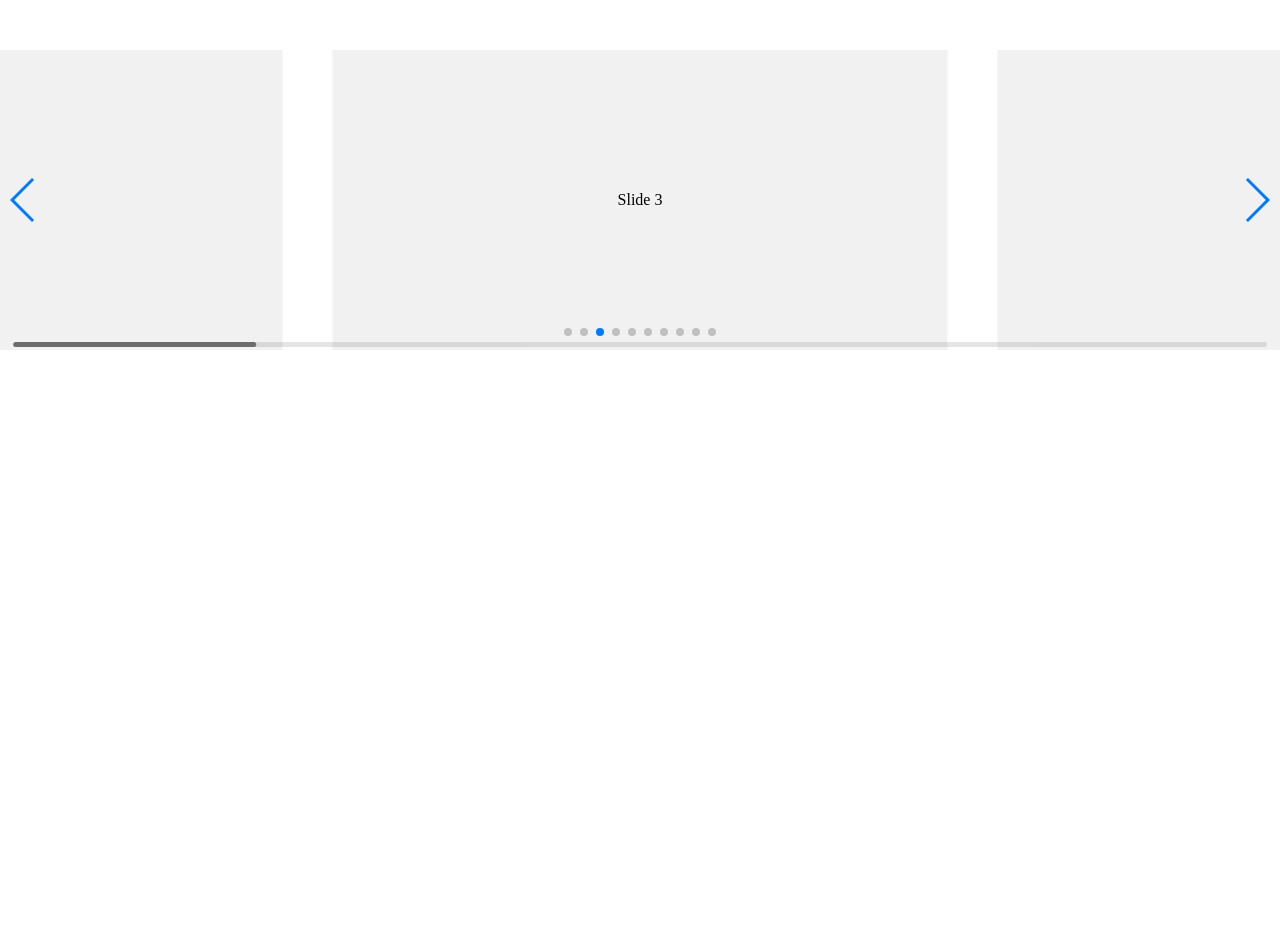
<file: js/swiper-4.5.0/playground/index.html>
<!doctype html>
<html lang="en">
<head>
    <meta charset="UTF-8">
    <title>Swiper Playground</title>
    <link rel="stylesheet" href="../dist/css/swiper.min.css">
    <meta name="viewport" content="width=device-width">
</head>
<body>
    <div class="swiper-container">
        <div class="swiper-scrollbar"></div>
        <div class="swiper-button-prev"></div>
        <div class="swiper-button-next"></div>
        <div class="swiper-wrapper">
            <div class="swiper-slide">Slide 1</div>
            <div class="swiper-slide">Slide 2</div>
            <div class="swiper-slide">Slide 3</div>
            <div class="swiper-slide">Slide 4</div>
            <div class="swiper-slide">Slide 5</div>
            <div class="swiper-slide">Slide 6</div>
            <div class="swiper-slide">Slide 7</div>
            <div class="swiper-slide">Slide 8</div>
            <div class="swiper-slide">Slide 9</div>
            <div class="swiper-slide">Slide 10</div>
        </div>
        <div class="swiper-pagination"></div>
    </div>
    <style>
    body, html {
        padding: 0;
        margin: 0;
        position: relative;
        height: 100%;
    }
    .swiper-container {
        width: 100%;
        height: 300px;
        margin: 50px auto;
    }
    .swiper-slide {
        background: #f1f1f1;
        color:#000;
        text-align: center;
        line-height: 300px;
    }
    </style>
    <script src="../dist/js/swiper.min.js"></script>
    <script>
        var swiper = new Swiper({
            el: '.swiper-container',
            initialSlide: 2,
            spaceBetween: 50,
            slidesPerView: 2,
            centeredSlides: true,
            slideToClickedSlide: true,
            grabCursor: true,
            scrollbar: {
              el: '.swiper-scrollbar',
            },
            mousewheel: {
              enabled: true,
            },
            keyboard: {
              enabled: true,
            },
            pagination: {
              el: '.swiper-pagination',
            },
            navigation: {
              nextEl: '.swiper-button-next',
              prevEl: '.swiper-button-prev',
            },
        });
    </script>
</body>
</html>
</file>
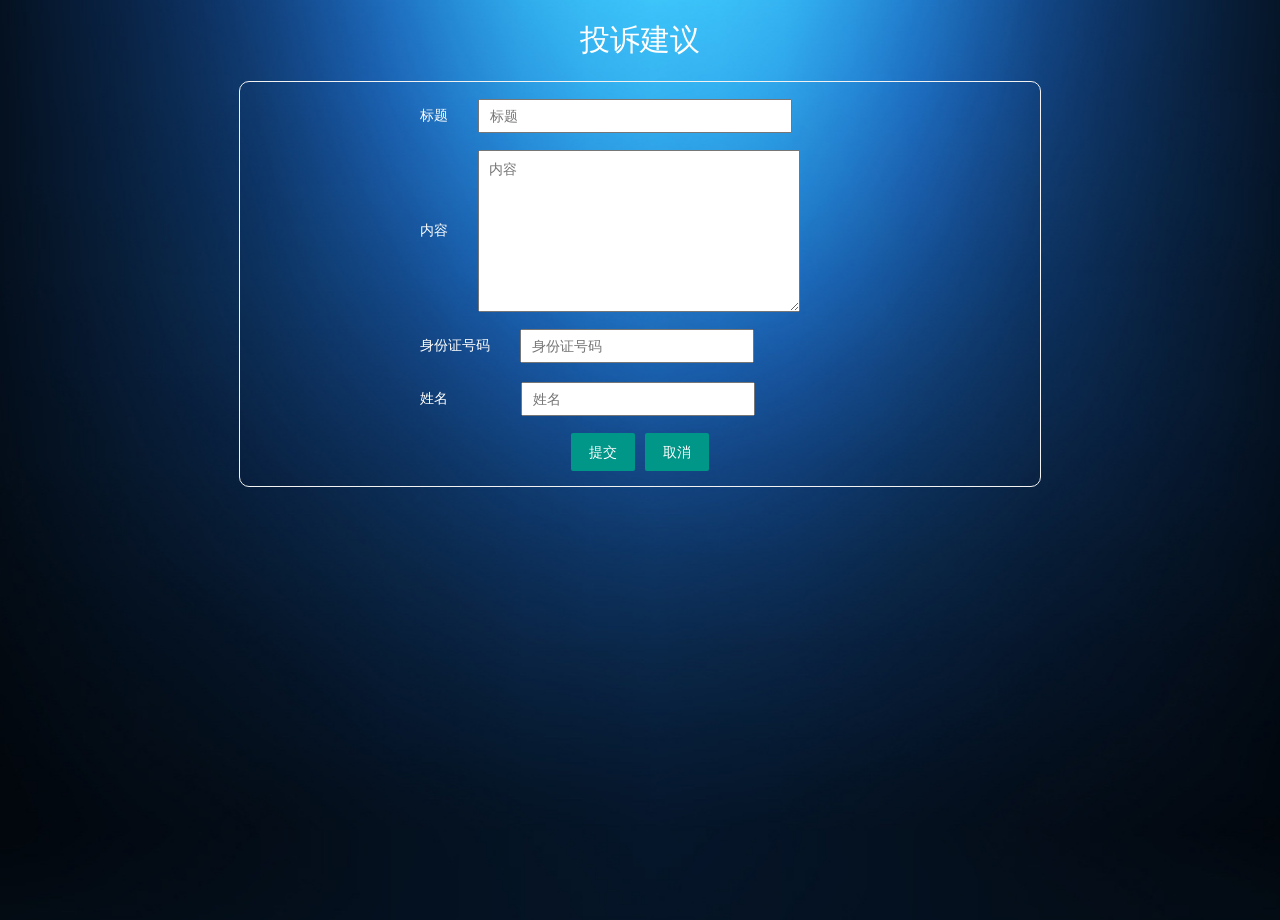
<file: src/advice.html>
<!DOCTYPE html>

<head>
    <meta charset="UTF-8">
    <meta name="viewport" content="width=device-width, initial-scale=1.0">
    <meta http-equiv="X-UA-Compatible" content="ie=edge">
    <title>建议</title>
    <link rel="stylesheet" href="../public/dist/css/layui.css">
    <link rel="stylesheet" href="../public/dist/css/swiper.min.css">
    <link rel="stylesheet" href="../css/advice.css">
</head>

<body>
    <p class="jianyi">投诉建议</p>
    <div class="tou">
        <div>
            <label>标题</label>
            <input type="text" placeholder="标题" class="biao">
        </div>
        <div>
            <label>内容</label>
            <textarea placeholder="内容" class="nei"></textarea>
        </div>
        <div>
            <label>身份证号码</label>
            <input type="text" placeholder="身份证号码" class="shen" maxlength="18">
        </div>
        <div>
            <label>姓名</label>
            <input type="text" placeholder="姓名" class="ming">
        </div>
        <div class="tijiaos">
            <div class="layui-btn" id="jdjsdsa">提交</div>
            <div class="layui-btn" id="quxiao">取消</div>
        </div>
    </div>
</body>
<script src="../js/jquery.min.js"></script>
<script src="../public/dist/layui.js"></script>
<script src="../public/dist/js/swiper.min.js"></script>
<script src='../js/api.js'></script>

<script>
    //注意：选项卡 依赖 element 模块，否则无法进行功能性操作
    layui.use(['form', 'element', "layer"], function() {
        var element = layui.element,
            form = layui.form,
            $ = layui.$,
            layer = layui.layer,
            carousel = layui.carousel;

        $("#jdjsdsa").click(function() {
            if ($(".biao").val() == "") {
                layer.msg("请输入标题")
                return
            }

            if ($(".nei").val() == "") {
                layer.msg("请输入内容")
                return
            }

            if ($(".shen").val() == "") {
                layer.msg("请输入身份证")
                return
            }

            if ($(".ming").val() == "") {
                layer.msg("请输入名字")
                return
            }

            var ddd = new Date()

            var obj = {
                title: $(".biao").val(),
                content: $(".nei").val(),
                createDate: ddd,
                status: 1,
                idCard: $(".shen").val(),
                name: $(".ming").val()
            }

            $.post("http://47.98.167.96:9527/gzaqzs/saveComplaintAdvice", obj, function(result) {

                if (result.code === 200) {
                    layer.msg("提交成功", {
                        icon: 1,
                        time: 800
                    })
                } else {
                    layer.msg("提交失败", {
                        icon: 5,
                        time: 600
                    })
                }

                window.location.href = "../index.html";
            });

        })


        $("#quxiao").click(function() {
            window.location.href = "../index.html";
        })


    })
</script>
</file>
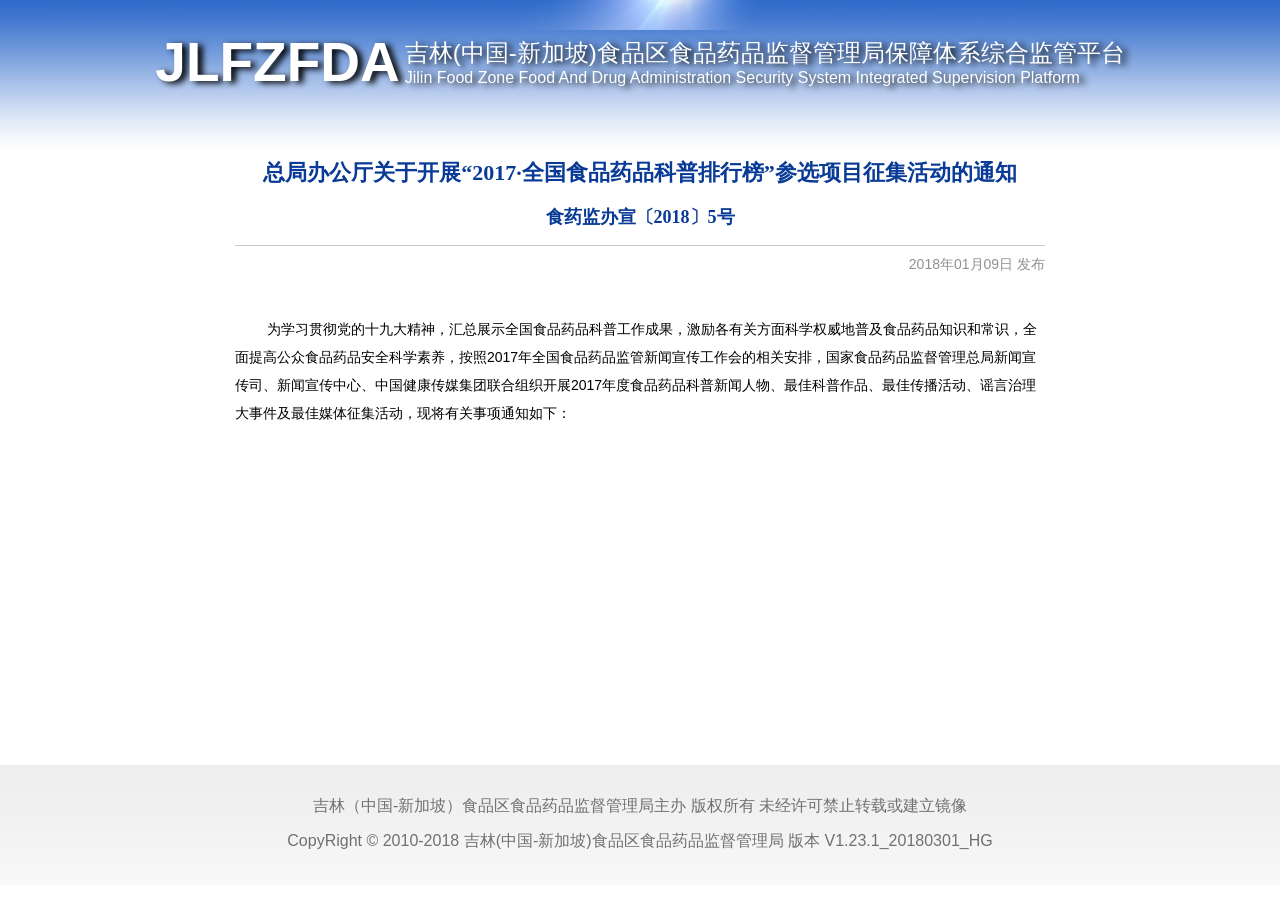
<file: src/detail.html>
<!DOCTYPE html>
<!-- <html lang="en"> -->
<head>
    <meta charset="UTF-8">
    <meta name="viewport" content="width=device-width, initial-scale=1.0">
    <meta http-equiv="X-UA-Compatible" content="ie=edge">
    <title>追溯查询</title>
    <link rel="stylesheet" href="../public/dist/css/layui.css">
    <link rel="stylesheet" href="../public/dist/css/swiper.min.css">
    <link rel="stylesheet" href="../css/detail.css">
</head>
<body>
    <div class="container">
        <div class="background">
            <img src="../images/2016_toptbg.jpg" alt="">
        </div>
        <form class="layui-form" action="">
        <div class="content">
            <div class="head">
                <div class="head-lt">JLFZFDA</div>
                <div class="head-rt">
                    <div class='head-c'>吉林(中国-新加坡)食品区食品药品监督管理局保障体系综合监管平台</div>
                    <div class='head-p'>Jilin Food Zone Food And Drug Administration Security System Integrated Supervision Platform</div>
                </div>
            </div>

           
            <div class="article">
                    <div class="title">
                            总局办公厅关于开展“2017·全国食品药品科普排行榜”参选项目征集活动的通知
                    </div>
        
                    <div class="address">食药监办宣〔2018〕5号</div>

                    <div class="link"></div>
        
                    <div class="time">2018年01月09日 发布</div>
                    
                    
                    <div class="article-p">
                        
                        <div class="article-p-item">为学习贯彻党的十九大精神，汇总展示全国食品药品科普工作成果，激励各有关方面科学权威地普及食品药品知识和常识，全面提高公众食品药品安全科学素养，按照2017年全国食品药品监管新闻宣传工作会的相关安排，国家食品药品监督管理总局新闻宣传司、新闻宣传中心、中国健康传媒集团联合组织开展2017年度食品药品科普新闻人物、最佳科普作品、最佳传播活动、谣言治理大事件及最佳媒体征集活动，现将有关事项通知如下：</div>
                    </div>

            </div>
            



            <div class="bottom">
                <div class="bottom-con">
                    <div class="bottom-con-item">吉林（中国-新加坡）食品区食品药品监督管理局主办 版权所有 未经许可禁止转载或建立镜像</div>
                    <div class="bottom-con-item">CopyRight © 2010-2018 吉林(中国-新加坡)食品区食品药品监督管理局   版本 V1.23.1_20180301_HG</div>
                </div>
            </div>
        </div>


        
        
        </form>
        
    </div>
    
</body>
<script src="../public/dist/layui.js"></script>
<script src="../public/dist/js/swiper.min.js"></script>
<script>

</script>
<script>
  
</script>
</html>
</file>
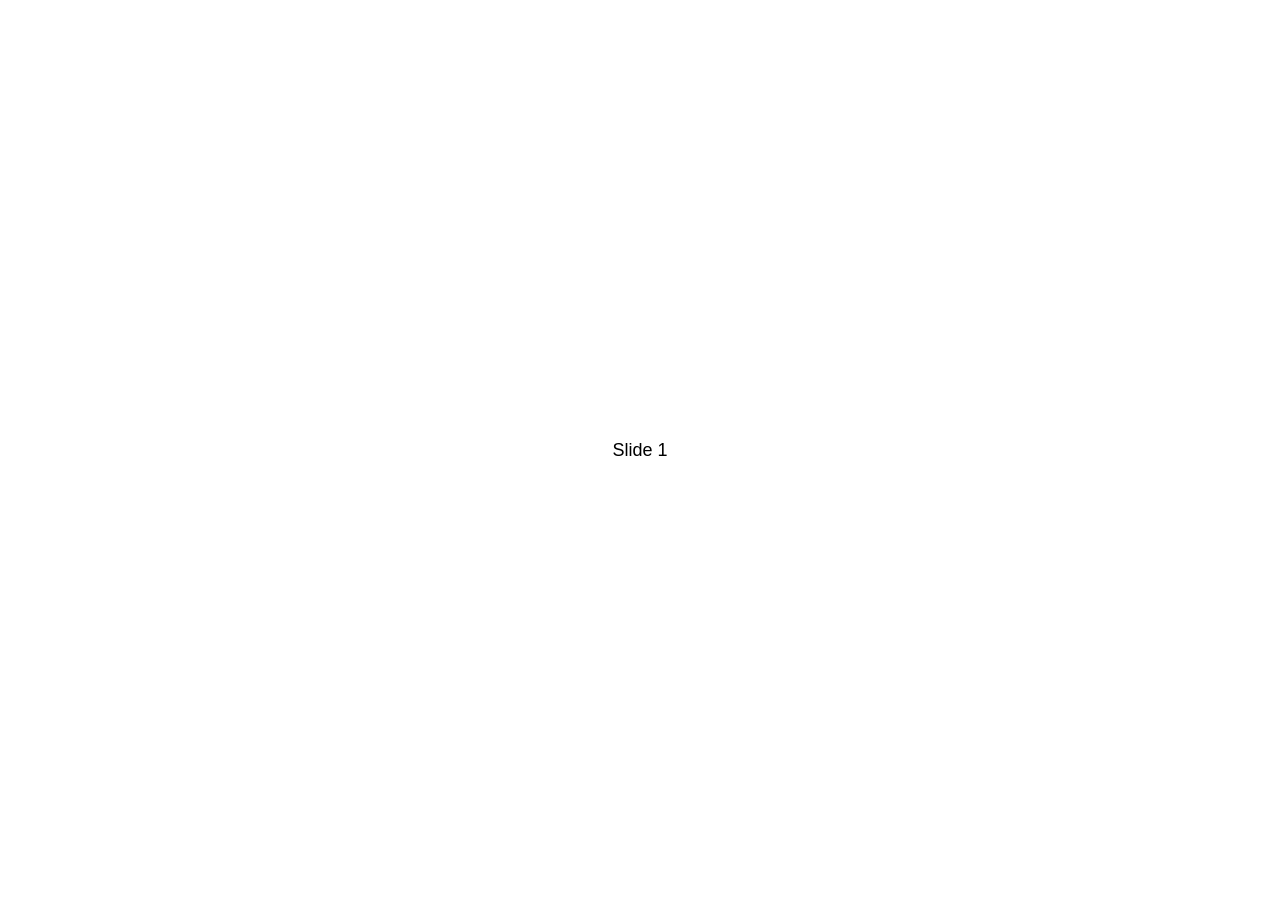
<file: js/swiper-4.5.0/demos/010-default.html>
<!DOCTYPE html>
<html lang="en">
<head>
  <meta charset="utf-8">
  <title>Swiper demo</title>
  <!-- Link Swiper's CSS -->
  <link rel="stylesheet" href="../dist/css/swiper.min.css">

  <!-- Demo styles -->
  <style>
    html, body {
      position: relative;
      height: 100%;
    }
    body {
      background: #eee;
      font-family: Helvetica Neue, Helvetica, Arial, sans-serif;
      font-size: 14px;
      color:#000;
      margin: 0;
      padding: 0;
    }
    .swiper-container {
      width: 100%;
      height: 100%;
    }
    .swiper-slide {
      text-align: center;
      font-size: 18px;
      background: #fff;

      /* Center slide text vertically */
      display: -webkit-box;
      display: -ms-flexbox;
      display: -webkit-flex;
      display: flex;
      -webkit-box-pack: center;
      -ms-flex-pack: center;
      -webkit-justify-content: center;
      justify-content: center;
      -webkit-box-align: center;
      -ms-flex-align: center;
      -webkit-align-items: center;
      align-items: center;
    }
  </style>
</head>
<body>
  <!-- Swiper -->
  <div class="swiper-container">
    <div class="swiper-wrapper">
      <div class="swiper-slide">Slide 1</div>
      <div class="swiper-slide">Slide 2</div>
      <div class="swiper-slide">Slide 3</div>
      <div class="swiper-slide">Slide 4</div>
      <div class="swiper-slide">Slide 5</div>
      <div class="swiper-slide">Slide 6</div>
      <div class="swiper-slide">Slide 7</div>
      <div class="swiper-slide">Slide 8</div>
      <div class="swiper-slide">Slide 9</div>
      <div class="swiper-slide">Slide 10</div>
    </div>
  </div>

  <!-- Swiper JS -->
  <script src="../dist/js/swiper.min.js"></script>

  <!-- Initialize Swiper -->
  <script>
    var swiper = new Swiper('.swiper-container');
  </script>
</body>
</html>
</file>
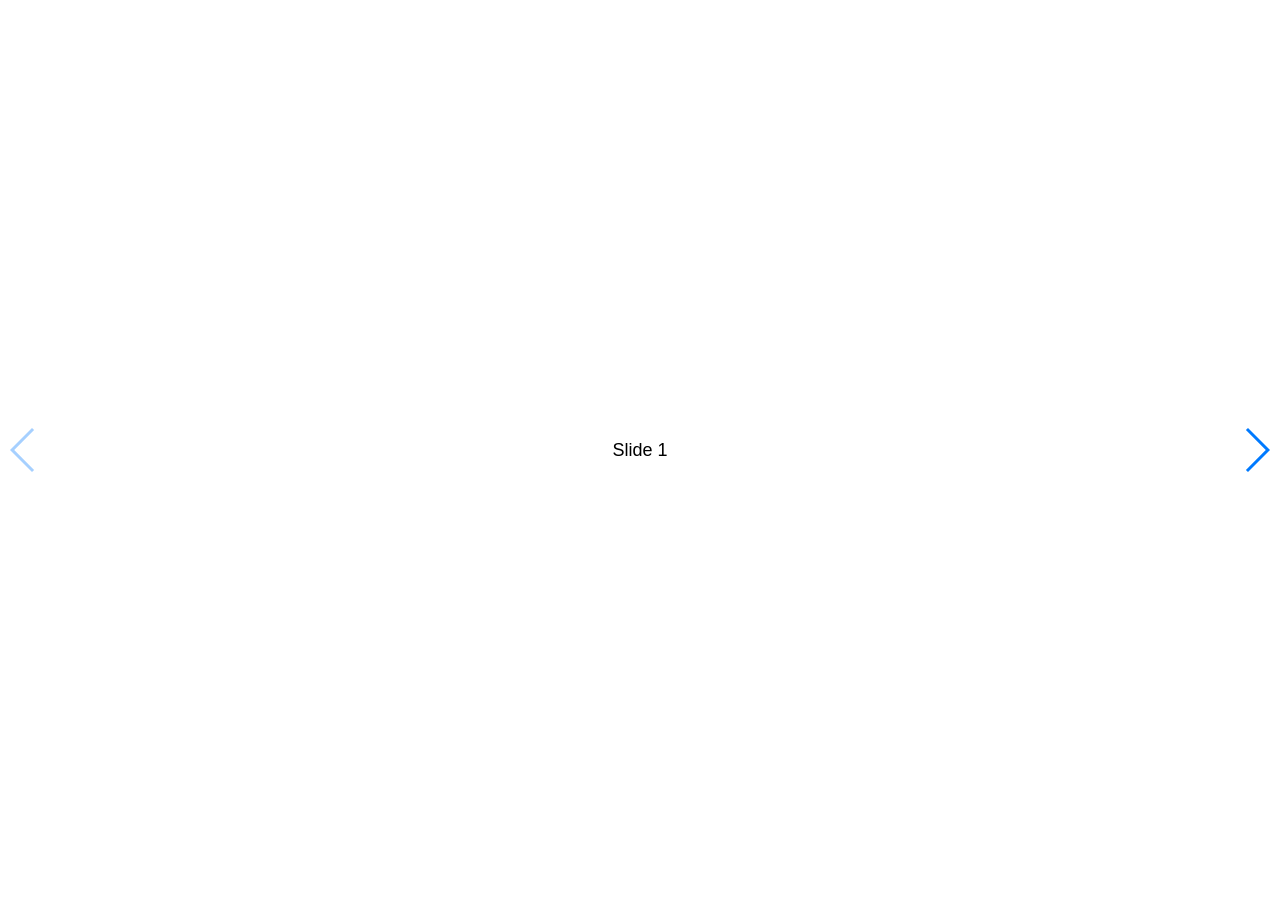
<file: js/swiper-4.5.0/demos/020-navigation.html>
<!DOCTYPE html>
<html lang="en">
<head>
  <meta charset="utf-8">
  <title>Swiper demo</title>
  <meta name="viewport" content="width=device-width, initial-scale=1, minimum-scale=1, maximum-scale=1">

  <!-- Link Swiper's CSS -->
  <link rel="stylesheet" href="../dist/css/swiper.min.css">

  <!-- Demo styles -->
  <style>
    html, body {
      position: relative;
      height: 100%;
    }
    body {
      background: #eee;
      font-family: Helvetica Neue, Helvetica, Arial, sans-serif;
      font-size: 14px;
      color:#000;
      margin: 0;
      padding: 0;
    }
    .swiper-container {
      width: 100%;
      height: 100%;
    }
    .swiper-slide {
      text-align: center;
      font-size: 18px;
      background: #fff;

      /* Center slide text vertically */
      display: -webkit-box;
      display: -ms-flexbox;
      display: -webkit-flex;
      display: flex;
      -webkit-box-pack: center;
      -ms-flex-pack: center;
      -webkit-justify-content: center;
      justify-content: center;
      -webkit-box-align: center;
      -ms-flex-align: center;
      -webkit-align-items: center;
      align-items: center;
    }
  </style>
</head>
<body>
  <!-- Swiper -->
  <div class="swiper-container">
    <div class="swiper-wrapper">
      <div class="swiper-slide">Slide 1</div>
      <div class="swiper-slide">Slide 2</div>
      <div class="swiper-slide">Slide 3</div>
      <div class="swiper-slide">Slide 4</div>
      <div class="swiper-slide">Slide 5</div>
      <div class="swiper-slide">Slide 6</div>
      <div class="swiper-slide">Slide 7</div>
      <div class="swiper-slide">Slide 8</div>
      <div class="swiper-slide">Slide 9</div>
      <div class="swiper-slide">Slide 10</div>
    </div>
    <!-- Add Arrows -->
    <div class="swiper-button-next"></div>
    <div class="swiper-button-prev"></div>
  </div>

  <!-- Swiper JS -->
  <script src="../dist/js/swiper.min.js"></script>

  <!-- Initialize Swiper -->
  <script>
    var swiper = new Swiper('.swiper-container', {
      navigation: {
        nextEl: '.swiper-button-next',
        prevEl: '.swiper-button-prev',
      },
    });
  </script>
</body>
</html>
</file>
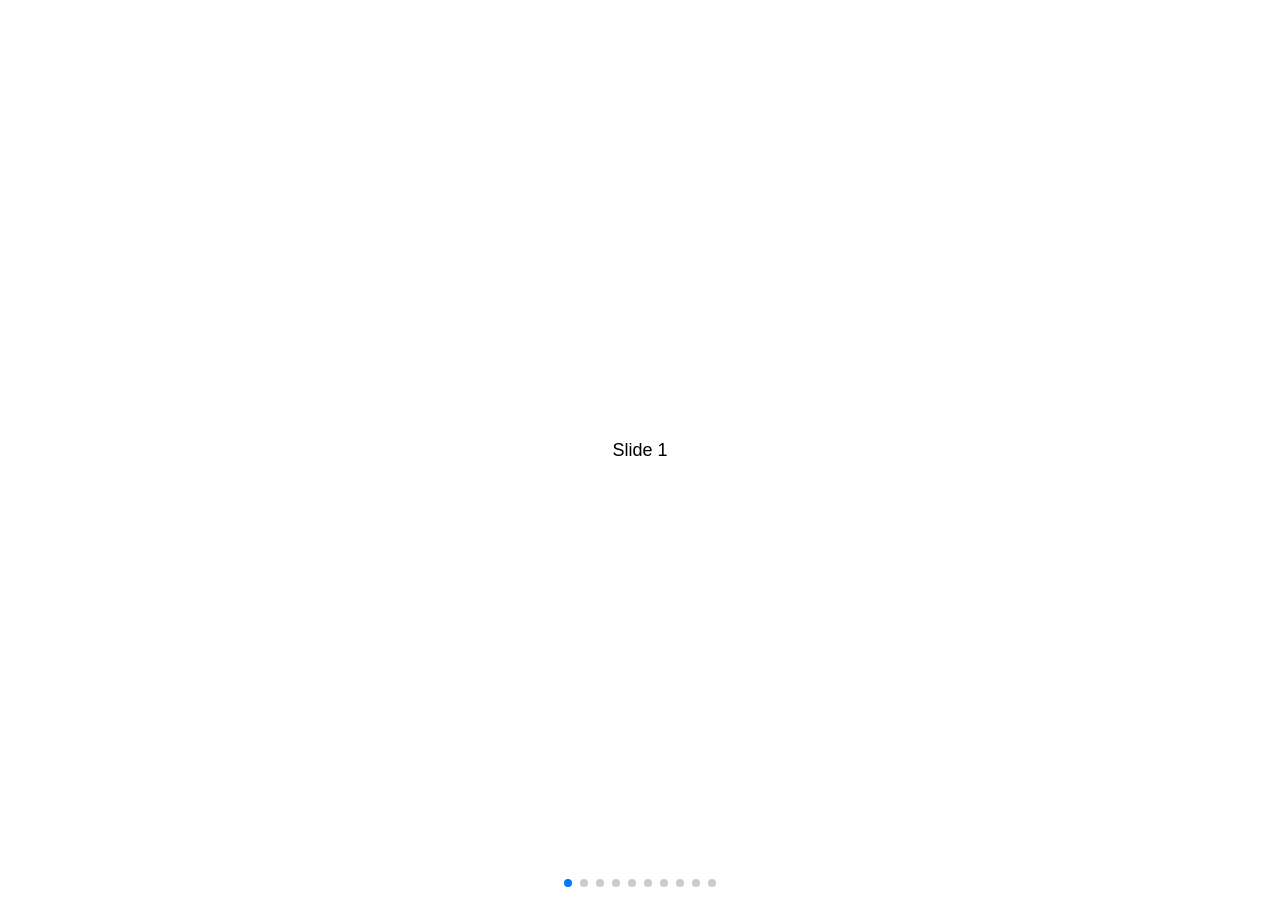
<file: js/swiper-4.5.0/demos/030-pagination.html>
<!DOCTYPE html>
<html lang="en">
<head>
  <meta charset="utf-8">
  <title>Swiper demo</title>
  <meta name="viewport" content="width=device-width, initial-scale=1, minimum-scale=1, maximum-scale=1">

  <!-- Link Swiper's CSS -->
  <link rel="stylesheet" href="../dist/css/swiper.min.css">

  <!-- Demo styles -->
  <style>
    html, body {
      position: relative;
      height: 100%;
    }
    body {
      background: #eee;
      font-family: Helvetica Neue, Helvetica, Arial, sans-serif;
      font-size: 14px;
      color:#000;
      margin: 0;
      padding: 0;
    }
    .swiper-container {
      width: 100%;
      height: 100%;
    }
    .swiper-slide {
      text-align: center;
      font-size: 18px;
      background: #fff;

      /* Center slide text vertically */
      display: -webkit-box;
      display: -ms-flexbox;
      display: -webkit-flex;
      display: flex;
      -webkit-box-pack: center;
      -ms-flex-pack: center;
      -webkit-justify-content: center;
      justify-content: center;
      -webkit-box-align: center;
      -ms-flex-align: center;
      -webkit-align-items: center;
      align-items: center;
    }
  </style>
</head>
<body>
  <!-- Swiper -->
  <div class="swiper-container">
    <div class="swiper-wrapper">
      <div class="swiper-slide">Slide 1</div>
      <div class="swiper-slide">Slide 2</div>
      <div class="swiper-slide">Slide 3</div>
      <div class="swiper-slide">Slide 4</div>
      <div class="swiper-slide">Slide 5</div>
      <div class="swiper-slide">Slide 6</div>
      <div class="swiper-slide">Slide 7</div>
      <div class="swiper-slide">Slide 8</div>
      <div class="swiper-slide">Slide 9</div>
      <div class="swiper-slide">Slide 10</div>
    </div>
    <!-- Add Pagination -->
    <div class="swiper-pagination"></div>
  </div>

  <!-- Swiper JS -->
  <script src="../dist/js/swiper.min.js"></script>

  <!-- Initialize Swiper -->
  <script>
    var swiper = new Swiper('.swiper-container', {
      pagination: {
        el: '.swiper-pagination',
      },
    });
  </script>
</body>
</html>
</file>
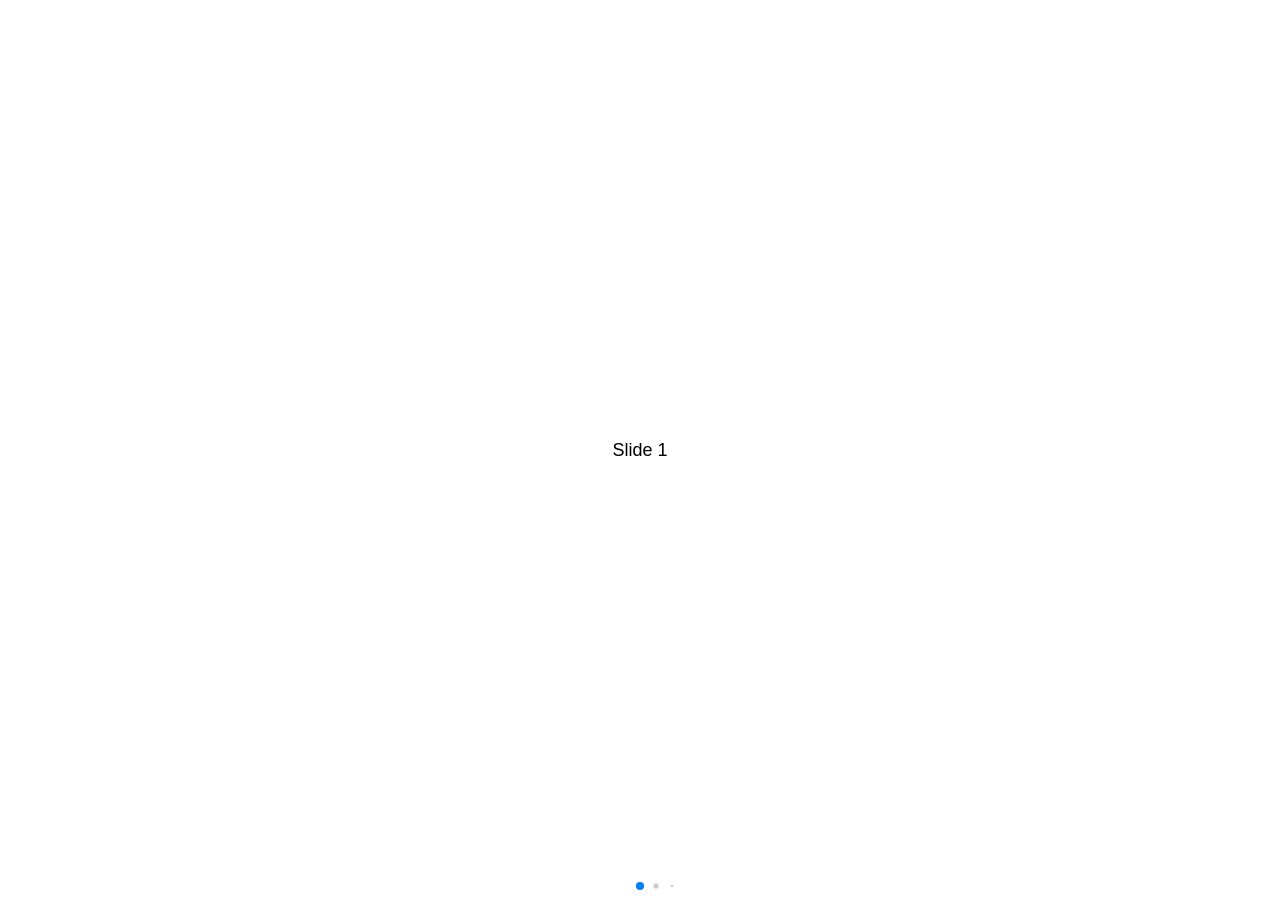
<file: js/swiper-4.5.0/demos/040-pagination-dynamic.html>
<!DOCTYPE html>
<html lang="en">
<head>
  <meta charset="utf-8">
  <title>Swiper demo</title>
  <meta name="viewport" content="width=device-width, initial-scale=1, minimum-scale=1, maximum-scale=1">

  <!-- Link Swiper's CSS -->
  <link rel="stylesheet" href="../dist/css/swiper.min.css">

  <!-- Demo styles -->
  <style>
    html, body {
      position: relative;
      height: 100%;
    }
    body {
      background: #eee;
      font-family: Helvetica Neue, Helvetica, Arial, sans-serif;
      font-size: 14px;
      color:#000;
      margin: 0;
      padding: 0;
    }
    .swiper-container {
      width: 100%;
      height: 100%;
    }
    .swiper-slide {
      text-align: center;
      font-size: 18px;
      background: #fff;

      /* Center slide text vertically */
      display: -webkit-box;
      display: -ms-flexbox;
      display: -webkit-flex;
      display: flex;
      -webkit-box-pack: center;
      -ms-flex-pack: center;
      -webkit-justify-content: center;
      justify-content: center;
      -webkit-box-align: center;
      -ms-flex-align: center;
      -webkit-align-items: center;
      align-items: center;
    }
  </style>
</head>
<body>
  <!-- Swiper -->
  <div class="swiper-container">
    <div class="swiper-wrapper">
      <div class="swiper-slide">Slide 1</div>
      <div class="swiper-slide">Slide 2</div>
      <div class="swiper-slide">Slide 3</div>
      <div class="swiper-slide">Slide 4</div>
      <div class="swiper-slide">Slide 5</div>
      <div class="swiper-slide">Slide 6</div>
      <div class="swiper-slide">Slide 7</div>
      <div class="swiper-slide">Slide 8</div>
      <div class="swiper-slide">Slide 9</div>
      <div class="swiper-slide">Slide 10</div>
    </div>
    <!-- Add Pagination -->
    <div class="swiper-pagination"></div>
  </div>

  <!-- Swiper JS -->
  <script src="../dist/js/swiper.min.js"></script>

  <!-- Initialize Swiper -->
  <script>
    var swiper = new Swiper('.swiper-container', {
      pagination: {
        el: '.swiper-pagination',
        dynamicBullets: true,
      },
    });
  </script>
</body>
</html>
</file>
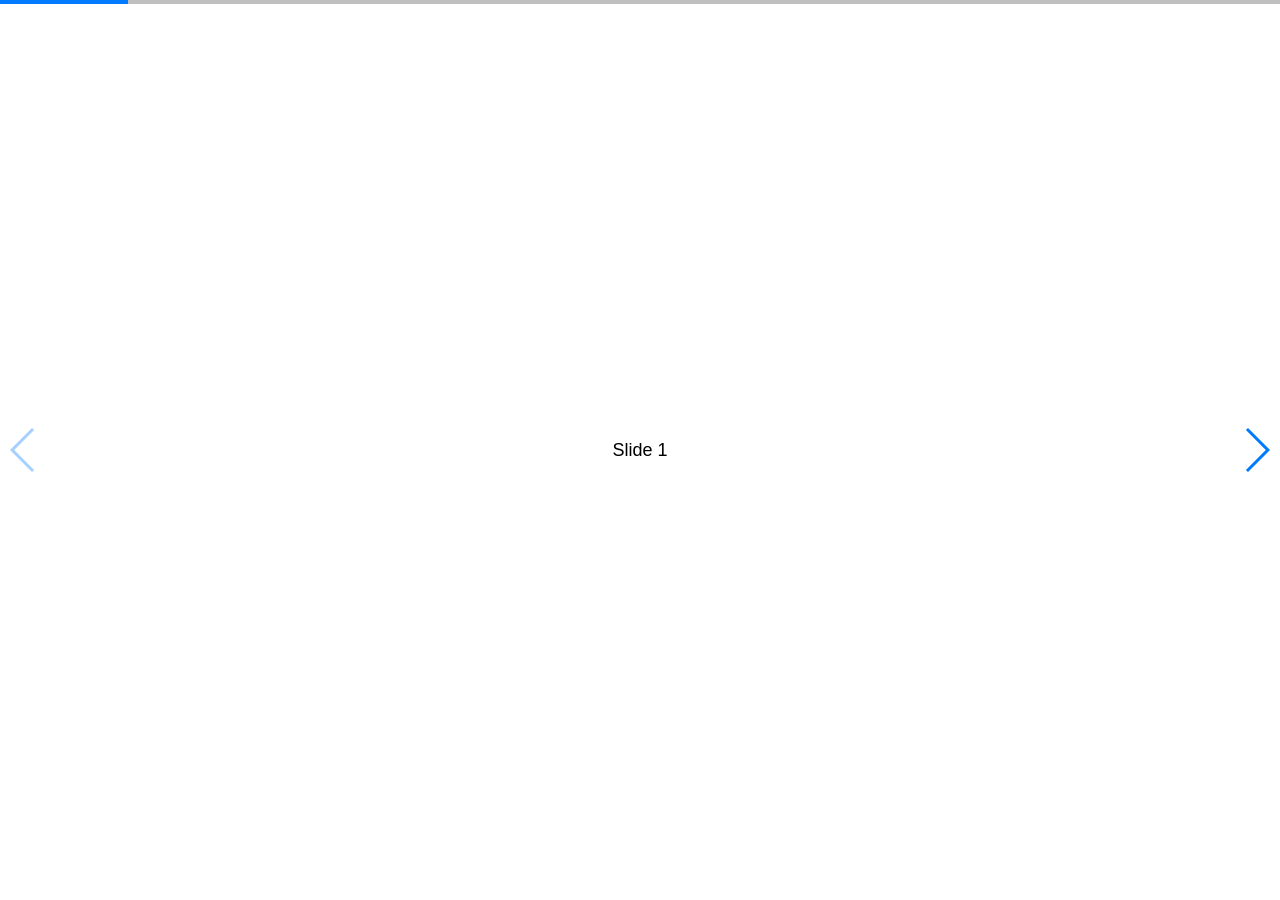
<file: js/swiper-4.5.0/demos/050-pagination-progress.html>
<!DOCTYPE html>
<html lang="en">
<head>
  <meta charset="utf-8">
  <title>Swiper demo</title>
  <!-- Link Swiper's CSS -->
  <link rel="stylesheet" href="../dist/css/swiper.min.css">

  <!-- Demo styles -->
  <style>
    html, body {
      position: relative;
      height: 100%;
    }
    body {
      background: #eee;
      font-family: Helvetica Neue, Helvetica, Arial, sans-serif;
      font-size: 14px;
      color:#000;
      margin: 0;
      padding: 0;
    }
    .swiper-container {
      width: 100%;
      height: 100%;
    }
    .swiper-slide {
      text-align: center;
      font-size: 18px;
      background: #fff;

      /* Center slide text vertically */
      display: -webkit-box;
      display: -ms-flexbox;
      display: -webkit-flex;
      display: flex;
      -webkit-box-pack: center;
      -ms-flex-pack: center;
      -webkit-justify-content: center;
      justify-content: center;
      -webkit-box-align: center;
      -ms-flex-align: center;
      -webkit-align-items: center;
      align-items: center;
    }
  </style>
</head>
<body>
  <!-- Swiper -->
  <div class="swiper-container">
    <div class="swiper-wrapper">
      <div class="swiper-slide">Slide 1</div>
      <div class="swiper-slide">Slide 2</div>
      <div class="swiper-slide">Slide 3</div>
      <div class="swiper-slide">Slide 4</div>
      <div class="swiper-slide">Slide 5</div>
      <div class="swiper-slide">Slide 6</div>
      <div class="swiper-slide">Slide 7</div>
      <div class="swiper-slide">Slide 8</div>
      <div class="swiper-slide">Slide 9</div>
      <div class="swiper-slide">Slide 10</div>
    </div>
    <!-- Add Pagination -->
    <div class="swiper-pagination"></div>
    <!-- Add Arrows -->
    <div class="swiper-button-next"></div>
    <div class="swiper-button-prev"></div>
  </div>

  <!-- Swiper JS -->
  <script src="../dist/js/swiper.min.js"></script>

  <!-- Initialize Swiper -->
  <script>
    var swiper = new Swiper('.swiper-container', {
      pagination: {
        el: '.swiper-pagination',
        type: 'progressbar',
      },
      navigation: {
        nextEl: '.swiper-button-next',
        prevEl: '.swiper-button-prev',
      },
    });
  </script>
</body>
</html>
</file>
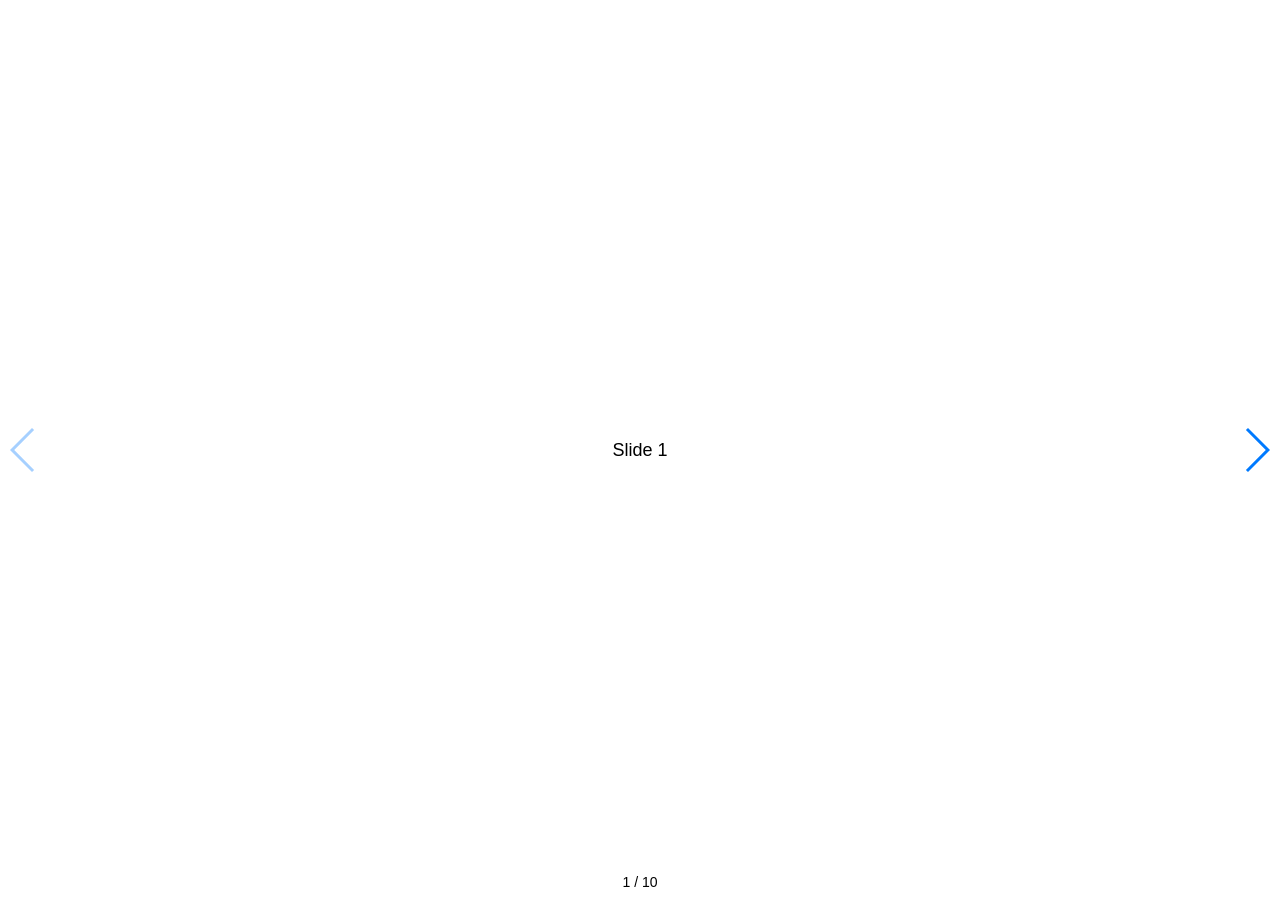
<file: js/swiper-4.5.0/demos/060-pagination-fraction.html>
<!DOCTYPE html>
<html lang="en">
<head>
  <meta charset="utf-8">
  <title>Swiper demo</title>
  <!-- Link Swiper's CSS -->
  <link rel="stylesheet" href="../dist/css/swiper.min.css">

  <!-- Demo styles -->
  <style>
    html, body {
      position: relative;
      height: 100%;
    }
    body {
      background: #eee;
      font-family: Helvetica Neue, Helvetica, Arial, sans-serif;
      font-size: 14px;
      color:#000;
      margin: 0;
      padding: 0;
    }
    .swiper-container {
      width: 100%;
      height: 100%;
    }
    .swiper-slide {
      text-align: center;
      font-size: 18px;
      background: #fff;

      /* Center slide text vertically */
      display: -webkit-box;
      display: -ms-flexbox;
      display: -webkit-flex;
      display: flex;
      -webkit-box-pack: center;
      -ms-flex-pack: center;
      -webkit-justify-content: center;
      justify-content: center;
      -webkit-box-align: center;
      -ms-flex-align: center;
      -webkit-align-items: center;
      align-items: center;
    }
  </style>
</head>
<body>
  <!-- Swiper -->
  <div class="swiper-container">
    <div class="swiper-wrapper">
      <div class="swiper-slide">Slide 1</div>
      <div class="swiper-slide">Slide 2</div>
      <div class="swiper-slide">Slide 3</div>
      <div class="swiper-slide">Slide 4</div>
      <div class="swiper-slide">Slide 5</div>
      <div class="swiper-slide">Slide 6</div>
      <div class="swiper-slide">Slide 7</div>
      <div class="swiper-slide">Slide 8</div>
      <div class="swiper-slide">Slide 9</div>
      <div class="swiper-slide">Slide 10</div>
    </div>
    <!-- Add Pagination -->
    <div class="swiper-pagination"></div>
    <!-- Add Arrows -->
    <div class="swiper-button-next"></div>
    <div class="swiper-button-prev"></div>
  </div>

  <!-- Swiper JS -->
  <script src="../dist/js/swiper.min.js"></script>

  <!-- Initialize Swiper -->
  <script>
    var swiper = new Swiper('.swiper-container', {
      pagination: {
        el: '.swiper-pagination',
        type: 'fraction',
      },
      navigation: {
        nextEl: '.swiper-button-next',
        prevEl: '.swiper-button-prev',
      },
    });
  </script>
</body>
</html>
</file>
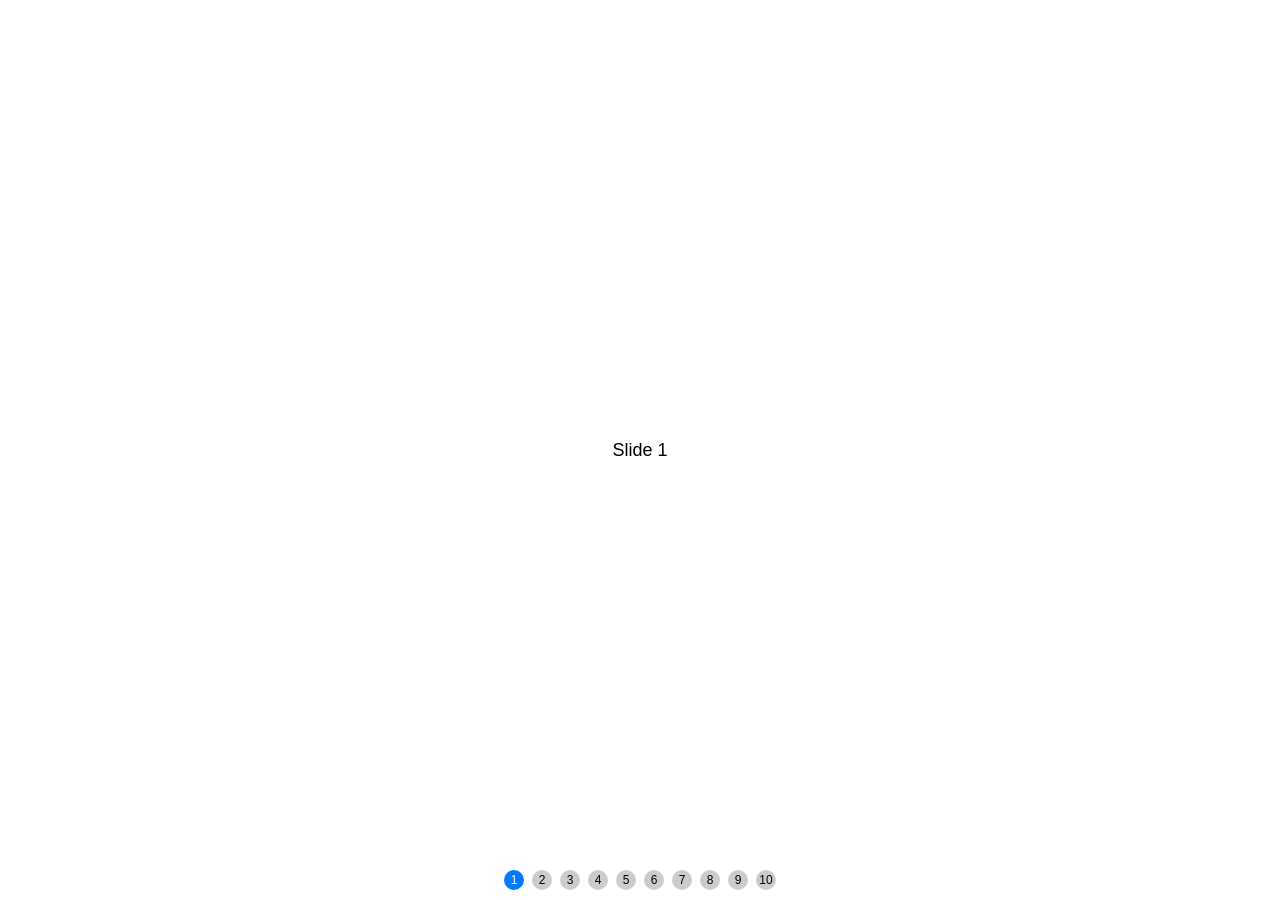
<file: js/swiper-4.5.0/demos/070-pagination-custom.html>
<!DOCTYPE html>
<html lang="en">
<head>
  <meta charset="utf-8">
  <title>Swiper demo</title>
  <meta name="viewport" content="width=device-width, initial-scale=1, minimum-scale=1, maximum-scale=1">

  <!-- Link Swiper's CSS -->
  <link rel="stylesheet" href="../dist/css/swiper.min.css">

  <!-- Demo styles -->
  <style>
    html, body {
      position: relative;
      height: 100%;
    }
    body {
      background: #eee;
      font-family: Helvetica Neue, Helvetica, Arial, sans-serif;
      font-size: 14px;
      color:#000;
      margin: 0;
      padding: 0;
    }
    .swiper-container {
      width: 100%;
      height: 100%;
    }
    .swiper-slide {
      text-align: center;
      font-size: 18px;
      background: #fff;

      /* Center slide text vertically */
      display: -webkit-box;
      display: -ms-flexbox;
      display: -webkit-flex;
      display: flex;
      -webkit-box-pack: center;
      -ms-flex-pack: center;
      -webkit-justify-content: center;
      justify-content: center;
      -webkit-box-align: center;
      -ms-flex-align: center;
      -webkit-align-items: center;
      align-items: center;
    }
    .swiper-pagination-bullet {
      width: 20px;
      height: 20px;
      text-align: center;
      line-height: 20px;
      font-size: 12px;
      color:#000;
      opacity: 1;
      background: rgba(0,0,0,0.2);
    }
    .swiper-pagination-bullet-active {
      color:#fff;
      background: #007aff;
    }
  </style>
</head>
<body>
  <!-- Swiper -->
  <div class="swiper-container">
    <div class="swiper-wrapper">
      <div class="swiper-slide">Slide 1</div>
      <div class="swiper-slide">Slide 2</div>
      <div class="swiper-slide">Slide 3</div>
      <div class="swiper-slide">Slide 4</div>
      <div class="swiper-slide">Slide 5</div>
      <div class="swiper-slide">Slide 6</div>
      <div class="swiper-slide">Slide 7</div>
      <div class="swiper-slide">Slide 8</div>
      <div class="swiper-slide">Slide 9</div>
      <div class="swiper-slide">Slide 10</div>
    </div>
    <!-- Add Pagination -->
    <div class="swiper-pagination"></div>
  </div>

  <!-- Swiper JS -->
  <script src="../dist/js/swiper.min.js"></script>

  <!-- Initialize Swiper -->
  <script>
    var swiper = new Swiper('.swiper-container', {
      pagination: {
        el: '.swiper-pagination',
        clickable: true,
        renderBullet: function (index, className) {
          return '<span class="' + className + '">' + (index + 1) + '</span>';
        },
      },
    });
  </script>
</body>
</html>
</file>
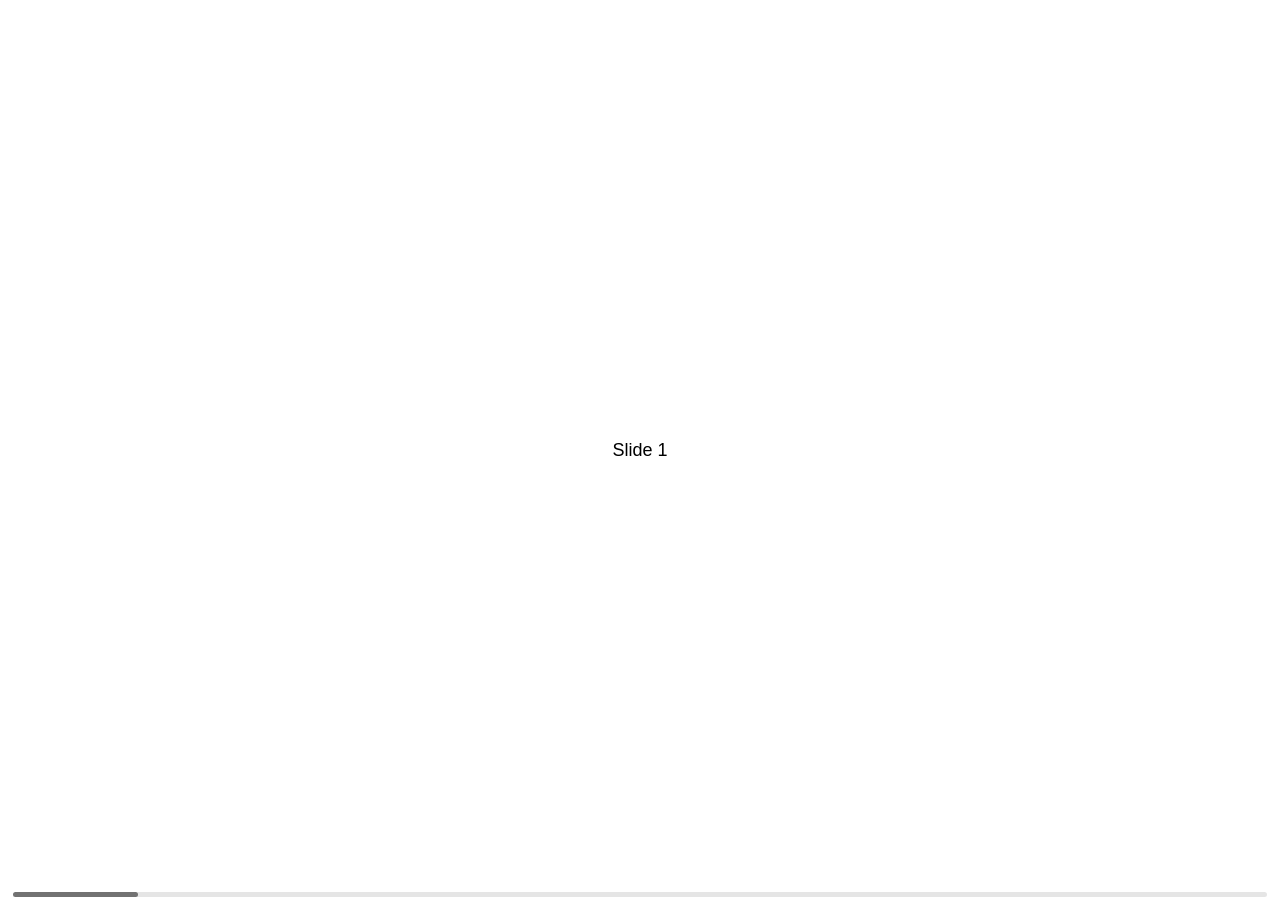
<file: js/swiper-4.5.0/demos/080-scrollbar.html>
<!DOCTYPE html>
<html lang="en">
<head>
  <meta charset="utf-8">
  <title>Swiper demo</title>
  <meta name="viewport" content="width=device-width, initial-scale=1, minimum-scale=1, maximum-scale=1">

  <!-- Link Swiper's CSS -->
  <link rel="stylesheet" href="../dist/css/swiper.min.css">

  <!-- Demo styles -->
  <style>
    html, body {
      position: relative;
      height: 100%;
    }
    body {
      background: #eee;
      font-family: Helvetica Neue, Helvetica, Arial, sans-serif;
      font-size: 14px;
      color:#000;
      margin: 0;
      padding: 0;
    }
    .swiper-container {
      width: 100%;
      height: 100%;
    }
    .swiper-slide {
      text-align: center;
      font-size: 18px;
      background: #fff;

      /* Center slide text vertically */
      display: -webkit-box;
      display: -ms-flexbox;
      display: -webkit-flex;
      display: flex;
      -webkit-box-pack: center;
      -ms-flex-pack: center;
      -webkit-justify-content: center;
      justify-content: center;
      -webkit-box-align: center;
      -ms-flex-align: center;
      -webkit-align-items: center;
      align-items: center;
    }
  </style>
</head>
<body>
  <!-- Swiper -->
  <div class="swiper-container">
    <div class="swiper-wrapper">
      <div class="swiper-slide">Slide 1</div>
      <div class="swiper-slide">Slide 2</div>
      <div class="swiper-slide">Slide 3</div>
      <div class="swiper-slide">Slide 4</div>
      <div class="swiper-slide">Slide 5</div>
      <div class="swiper-slide">Slide 6</div>
      <div class="swiper-slide">Slide 7</div>
      <div class="swiper-slide">Slide 8</div>
      <div class="swiper-slide">Slide 9</div>
      <div class="swiper-slide">Slide 10</div>
    </div>
    <!-- Add Scrollbar -->
    <div class="swiper-scrollbar"></div>
  </div>

  <!-- Swiper JS -->
  <script src="../dist/js/swiper.min.js"></script>

  <!-- Initialize Swiper -->
  <script>
    var swiper = new Swiper('.swiper-container', {
      scrollbar: {
        el: '.swiper-scrollbar',
        hide: true,
      },
    });
  </script>
</body>
</html>
</file>
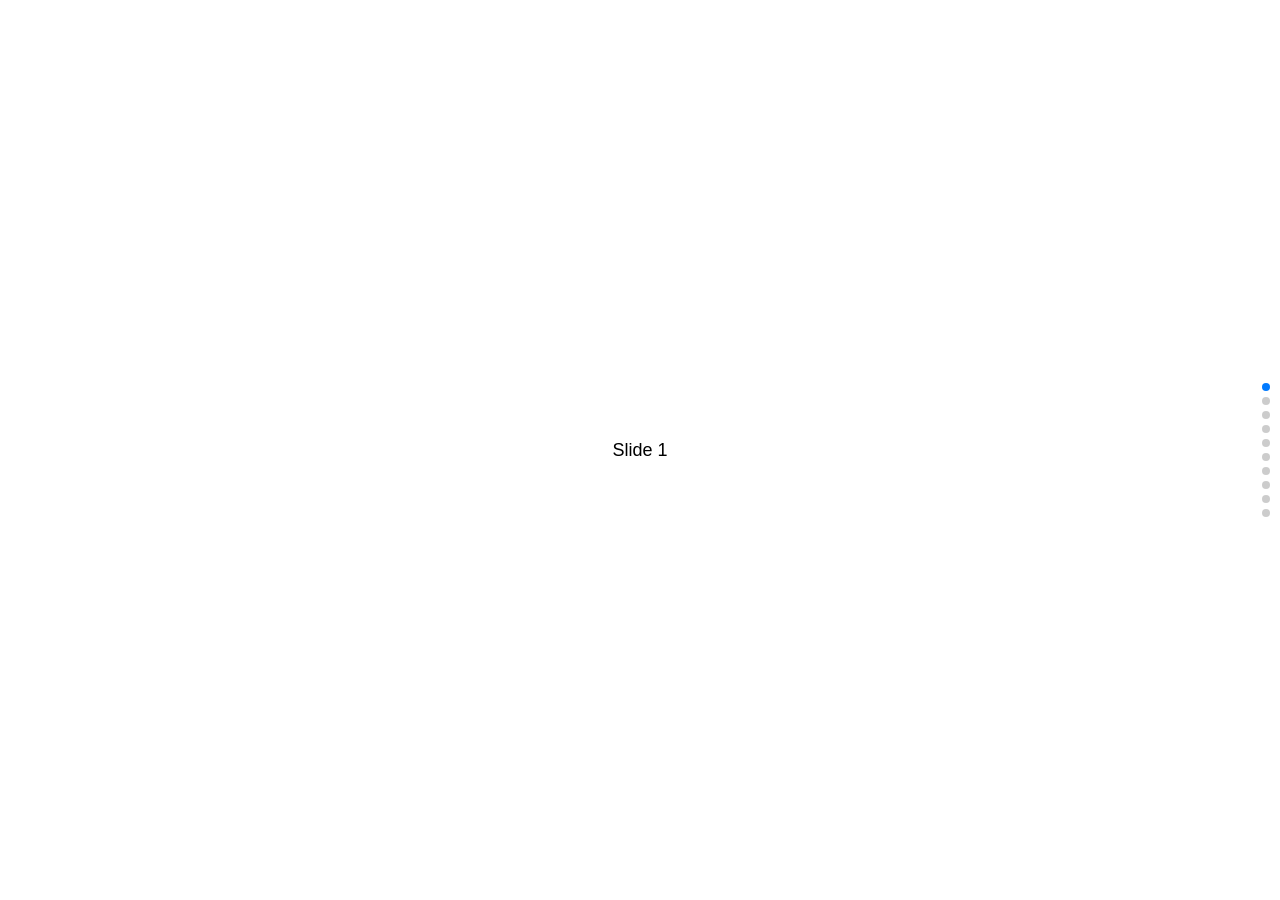
<file: js/swiper-4.5.0/demos/090-vertical.html>
<!DOCTYPE html>
<html lang="en">
<head>
  <meta charset="utf-8">
  <title>Swiper demo</title>
  <meta name="viewport" content="width=device-width, initial-scale=1, minimum-scale=1, maximum-scale=1">

  <!-- Link Swiper's CSS -->
  <link rel="stylesheet" href="../dist/css/swiper.min.css">

  <!-- Demo styles -->
  <style>
    html, body {
      position: relative;
      height: 100%;
    }
    body {
      background: #eee;
      font-family: Helvetica Neue, Helvetica, Arial, sans-serif;
      font-size: 14px;
      color:#000;
      margin: 0;
      padding: 0;
    }
    .swiper-container {
      width: 100%;
      height: 100%;
    }
    .swiper-slide {
      text-align: center;
      font-size: 18px;
      background: #fff;

      /* Center slide text vertically */
      display: -webkit-box;
      display: -ms-flexbox;
      display: -webkit-flex;
      display: flex;
      -webkit-box-pack: center;
      -ms-flex-pack: center;
      -webkit-justify-content: center;
      justify-content: center;
      -webkit-box-align: center;
      -ms-flex-align: center;
      -webkit-align-items: center;
      align-items: center;
    }
  </style>
</head>
<body>
  <!-- Swiper -->
  <div class="swiper-container">
    <div class="swiper-wrapper">
      <div class="swiper-slide">Slide 1</div>
      <div class="swiper-slide">Slide 2</div>
      <div class="swiper-slide">Slide 3</div>
      <div class="swiper-slide">Slide 4</div>
      <div class="swiper-slide">Slide 5</div>
      <div class="swiper-slide">Slide 6</div>
      <div class="swiper-slide">Slide 7</div>
      <div class="swiper-slide">Slide 8</div>
      <div class="swiper-slide">Slide 9</div>
      <div class="swiper-slide">Slide 10</div>
    </div>
    <!-- Add Pagination -->
    <div class="swiper-pagination"></div>
  </div>

  <!-- Swiper JS -->
  <script src="../dist/js/swiper.min.js"></script>

  <!-- Initialize Swiper -->
  <script>
    var swiper = new Swiper('.swiper-container', {
      direction: 'vertical',
      pagination: {
        el: '.swiper-pagination',
        clickable: true,
      },
    });
  </script>
</body>
</html>
</file>
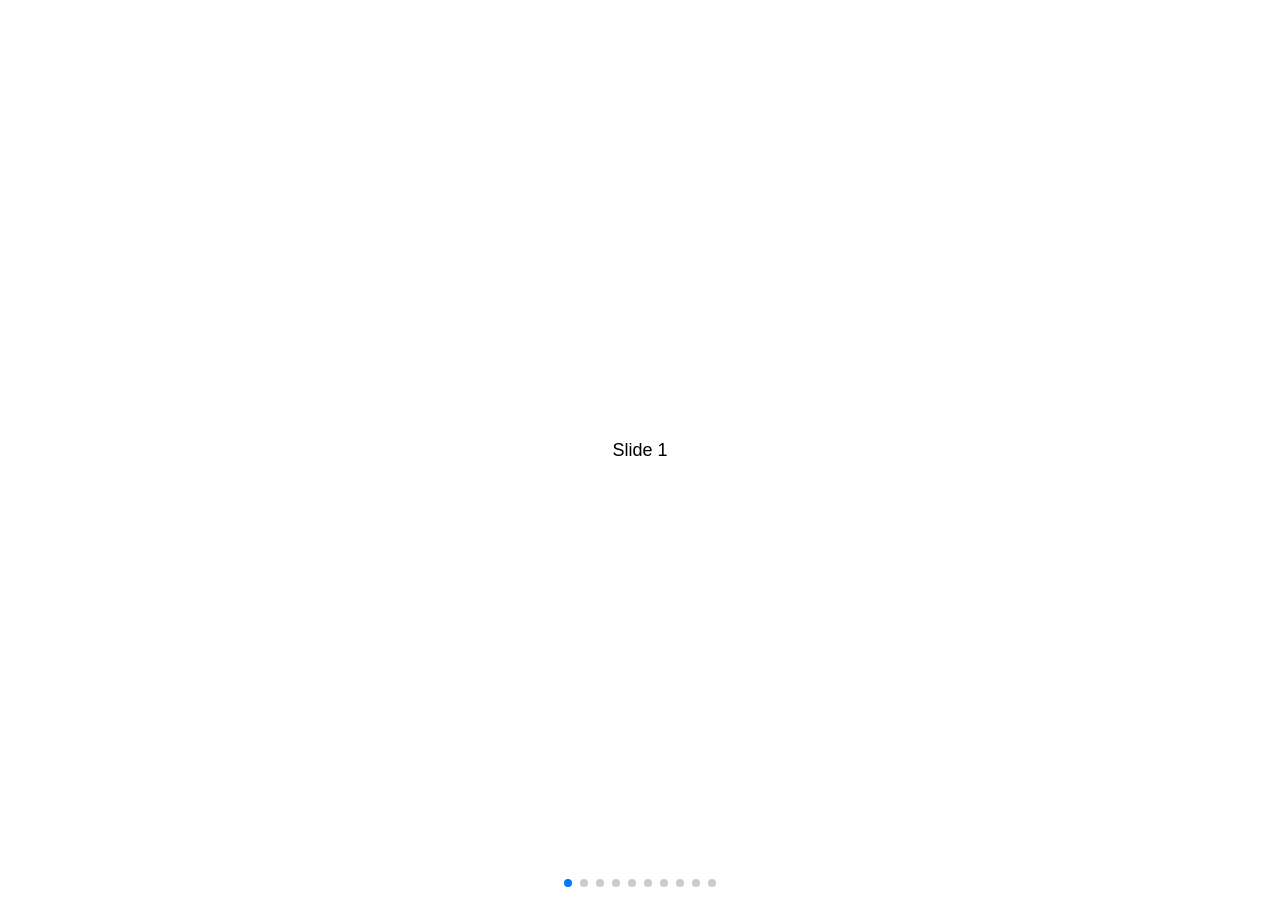
<file: js/swiper-4.5.0/demos/100-space-between.html>
<!DOCTYPE html>
<html lang="en">
<head>
  <meta charset="utf-8">
  <title>Swiper demo</title>
  <meta name="viewport" content="width=device-width, initial-scale=1, minimum-scale=1, maximum-scale=1">

  <!-- Link Swiper's CSS -->
  <link rel="stylesheet" href="../dist/css/swiper.min.css">

  <!-- Demo styles -->
  <style>
    html, body {
      position: relative;
      height: 100%;
    }
    body {
      background: #eee;
      font-family: Helvetica Neue, Helvetica, Arial, sans-serif;
      font-size: 14px;
      color:#000;
      margin: 0;
      padding: 0;
    }
    .swiper-container {
      width: 100%;
      height: 100%;
    }
    .swiper-slide {
      text-align: center;
      font-size: 18px;
      background: #fff;

      /* Center slide text vertically */
      display: -webkit-box;
      display: -ms-flexbox;
      display: -webkit-flex;
      display: flex;
      -webkit-box-pack: center;
      -ms-flex-pack: center;
      -webkit-justify-content: center;
      justify-content: center;
      -webkit-box-align: center;
      -ms-flex-align: center;
      -webkit-align-items: center;
      align-items: center;
    }
  </style>
</head>
<body>
  <!-- Swiper -->
  <div class="swiper-container">
    <div class="swiper-wrapper">
      <div class="swiper-slide">Slide 1</div>
      <div class="swiper-slide">Slide 2</div>
      <div class="swiper-slide">Slide 3</div>
      <div class="swiper-slide">Slide 4</div>
      <div class="swiper-slide">Slide 5</div>
      <div class="swiper-slide">Slide 6</div>
      <div class="swiper-slide">Slide 7</div>
      <div class="swiper-slide">Slide 8</div>
      <div class="swiper-slide">Slide 9</div>
      <div class="swiper-slide">Slide 10</div>
    </div>
    <!-- Add Pagination -->
    <div class="swiper-pagination"></div>
  </div>

  <!-- Swiper JS -->
  <script src="../dist/js/swiper.min.js"></script>

  <!-- Initialize Swiper -->
  <script>
    var swiper = new Swiper('.swiper-container', {
      spaceBetween: 30,
      pagination: {
        el: '.swiper-pagination',
        clickable: true,
      },
    });
  </script>
</body>
</html>
</file>
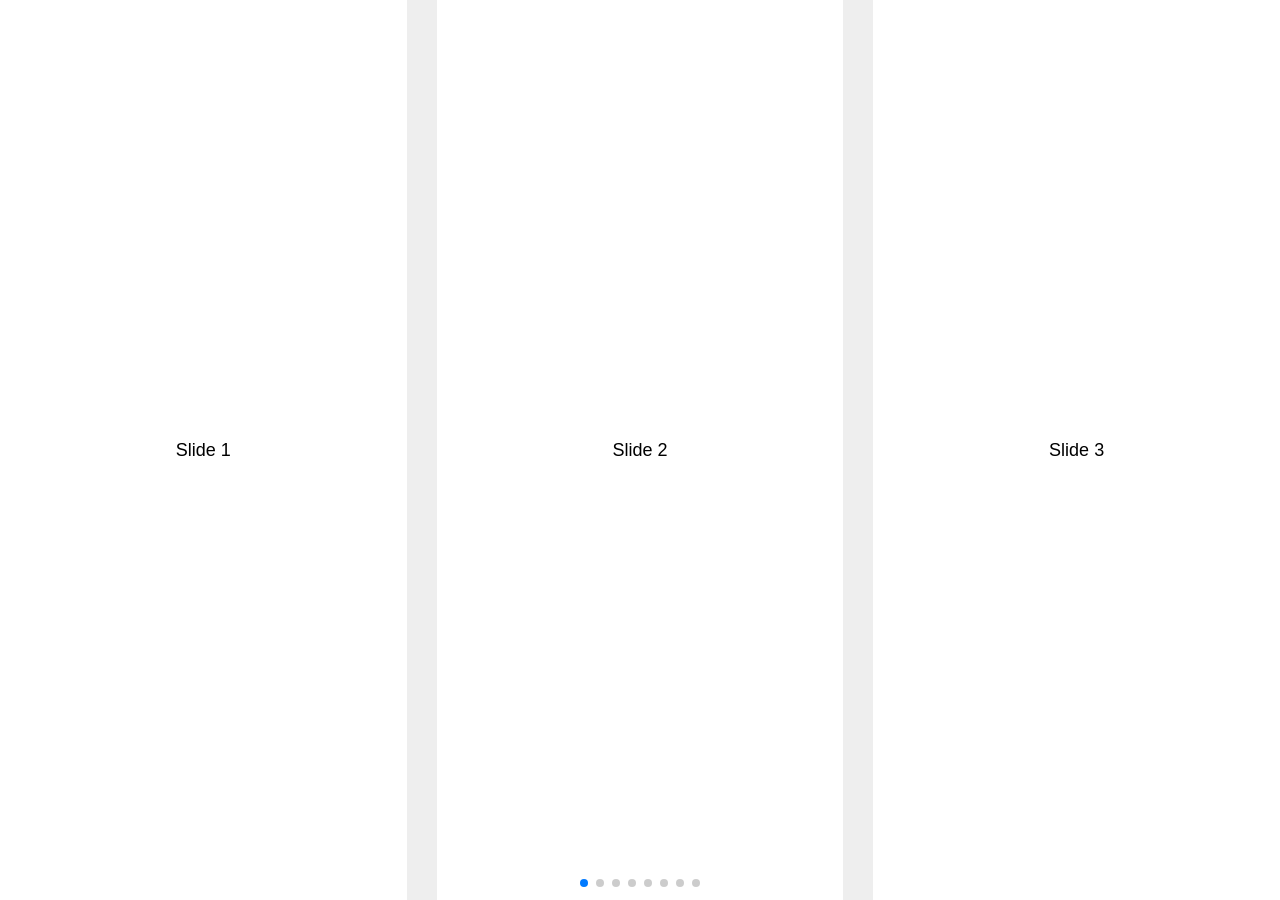
<file: js/swiper-4.5.0/demos/110-slides-per-view.html>
<!DOCTYPE html>
<html lang="en">
<head>
  <meta charset="utf-8">
  <title>Swiper demo</title>
  <meta name="viewport" content="width=device-width, initial-scale=1, minimum-scale=1, maximum-scale=1">

  <!-- Link Swiper's CSS -->
  <link rel="stylesheet" href="../dist/css/swiper.min.css">

  <!-- Demo styles -->
  <style>
    html, body {
      position: relative;
      height: 100%;
    }
    body {
      background: #eee;
      font-family: Helvetica Neue, Helvetica, Arial, sans-serif;
      font-size: 14px;
      color:#000;
      margin: 0;
      padding: 0;
    }
    .swiper-container {
      width: 100%;
      height: 100%;
    }
    .swiper-slide {
      text-align: center;
      font-size: 18px;
      background: #fff;

      /* Center slide text vertically */
      display: -webkit-box;
      display: -ms-flexbox;
      display: -webkit-flex;
      display: flex;
      -webkit-box-pack: center;
      -ms-flex-pack: center;
      -webkit-justify-content: center;
      justify-content: center;
      -webkit-box-align: center;
      -ms-flex-align: center;
      -webkit-align-items: center;
      align-items: center;
    }
  </style>
</head>
<body>
  <!-- Swiper -->
  <div class="swiper-container">
    <div class="swiper-wrapper">
      <div class="swiper-slide">Slide 1</div>
      <div class="swiper-slide">Slide 2</div>
      <div class="swiper-slide">Slide 3</div>
      <div class="swiper-slide">Slide 4</div>
      <div class="swiper-slide">Slide 5</div>
      <div class="swiper-slide">Slide 6</div>
      <div class="swiper-slide">Slide 7</div>
      <div class="swiper-slide">Slide 8</div>
      <div class="swiper-slide">Slide 9</div>
      <div class="swiper-slide">Slide 10</div>
    </div>
    <!-- Add Pagination -->
    <div class="swiper-pagination"></div>
  </div>

  <!-- Swiper JS -->
  <script src="../dist/js/swiper.min.js"></script>

  <!-- Initialize Swiper -->
  <script>
    var swiper = new Swiper('.swiper-container', {
      slidesPerView: 3,
      spaceBetween: 30,
      pagination: {
        el: '.swiper-pagination',
        clickable: true,
      },
    });
  </script>
</body>
</html>
</file>
<file: public/dist/css/layui.css>
.layui-inline,
img {
    display: inline-block;
    vertical-align: middle
}

h1,
h2,
h3,
h4,
h5,
h6 {
    font-weight: 400
}

.layui-edge,
.layui-header,
.layui-inline,
.layui-main {
    position: relative
}

.layui-elip,
.layui-form-checkbox span,
.layui-form-pane .layui-form-label {
    text-overflow: ellipsis;
    white-space: nowrap
}

.layui-btn,
.layui-edge,
.layui-inline,
img {
    vertical-align: middle
}

.layui-btn,
.layui-disabled,
.layui-icon,
.layui-unselect {
    -webkit-user-select: none;
    -ms-user-select: none;
    -moz-user-select: none
}

blockquote,
body,
button,
dd,
div,
dl,
dt,
form,
h1,
h2,
h3,
h4,
h5,
h6,
input,
li,
ol,
p,
pre,
td,
textarea,
th,
ul {
    margin: 0;
    padding: 0;
    -webkit-tap-highlight-color: rgba(0, 0, 0, 0)
}

a:active,
a:hover {
    outline: 0
}

img {
    border: none
}

li {
    list-style: none
}

table {
    border-collapse: collapse;
    border-spacing: 0
}

h4,
h5,
h6 {
    font-size: 100%
}

button,
input,
optgroup,
option,
select,
textarea {
    font-family: inherit;
    font-size: inherit;
    font-style: inherit;
    font-weight: inherit;
    outline: 0
}

pre {
    white-space: pre-wrap;
    white-space: -moz-pre-wrap;
    white-space: -pre-wrap;
    white-space: -o-pre-wrap;
    word-wrap: break-word
}

body {
    line-height: 24px;
    font: 14px Helvetica Neue, Helvetica, PingFang SC, Tahoma, Arial, sans-serif
}

hr {
    height: 1px;
    margin: 10px 0;
    border: 0;
    clear: both
}

a {
    color: #333;
    text-decoration: none
}

a:hover {
    color: #777
}

a cite {
    font-style: normal;
    *cursor: pointer
}

.layui-border-box,
.layui-border-box * {
    box-sizing: border-box
}

.layui-box,
.layui-box * {
    box-sizing: content-box
}

.layui-clear {
    clear: both;
    *zoom: 1
}

.layui-clear:after {
    content: '\20';
    clear: both;
    *zoom: 1;
    display: block;
    height: 0
}

.layui-inline {
    *display: inline;
    *zoom: 1
}

.layui-edge {
    display: inline-block;
    width: 0;
    height: 0;
    border-width: 6px;
    border-style: dashed;
    border-color: transparent;
    overflow: hidden
}

.layui-edge-top {
    top: -4px;
    border-bottom-color: #999;
    border-bottom-style: solid
}

.layui-edge-right {
    border-left-color: #999;
    border-left-style: solid
}

.layui-edge-bottom {
    top: 2px;
    border-top-color: #999;
    border-top-style: solid
}

.layui-edge-left {
    border-right-color: #999;
    border-right-style: solid
}

.layui-elip {
    overflow: hidden
}

.layui-disabled,
.layui-disabled:hover {
    color: #d2d2d2!important;
    cursor: not-allowed!important
}

.layui-circle {
    border-radius: 100%
}

.layui-show {
    display: block!important
}

.layui-hide {
    display: none!important
}

@font-face {
    font-family: layui-icon;
    src: url(../font/iconfont.eot?v=240);
    src: url(../font/iconfont.eot?v=240#iefix) format('embedded-opentype'), url(../font/iconfont.svg?v=240#iconfont) format('svg'), url(../font/iconfont.woff?v=240) format('woff'), url(../font/iconfont.ttf?v=240) format('truetype')
}

.layui-icon {
    font-family: layui-icon!important;
    font-size: 16px;
    font-style: normal;
    -webkit-font-smoothing: antialiased;
    -moz-osx-font-smoothing: grayscale
}

.layui-icon-reply-fill:before {
    content: "\e611"
}

.layui-icon-set-fill:before {
    content: "\e614"
}

.layui-icon-menu-fill:before {
    content: "\e60f"
}

.layui-icon-search:before {
    content: "\e615"
}

.layui-icon-share:before {
    content: "\e641"
}

.layui-icon-set-sm:before {
    content: "\e620"
}

.layui-icon-engine:before {
    content: "\e628"
}

.layui-icon-close:before {
    content: "\1006"
}

.layui-icon-close-fill:before {
    content: "\1007"
}

.layui-icon-chart-screen:before {
    content: "\e629"
}

.layui-icon-star:before {
    content: "\e600"
}

.layui-icon-circle-dot:before {
    content: "\e617"
}

.layui-icon-chat:before {
    content: "\e606"
}

.layui-icon-release:before {
    content: "\e609"
}

.layui-icon-list:before {
    content: "\e60a"
}

.layui-icon-chart:before {
    content: "\e62c"
}

.layui-icon-ok-circle:before {
    content: "\1005"
}

.layui-icon-layim-theme:before {
    content: "\e61b"
}

.layui-icon-table:before {
    content: "\e62d"
}

.layui-icon-right:before {
    content: "\e602"
}

.layui-icon-left:before {
    content: "\e603"
}

.layui-icon-cart-simple:before {
    content: "\e698"
}

.layui-icon-face-cry:before {
    content: "\e69c"
}

.layui-icon-face-smile:before {
    content: "\e6af"
}

.layui-icon-survey:before {
    content: "\e6b2"
}

.layui-icon-tree:before {
    content: "\e62e"
}

.layui-icon-upload-circle:before {
    content: "\e62f"
}

.layui-icon-add-circle:before {
    content: "\e61f"
}

.layui-icon-download-circle:before {
    content: "\e601"
}

.layui-icon-templeate-1:before {
    content: "\e630"
}

.layui-icon-util:before {
    content: "\e631"
}

.layui-icon-face-surprised:before {
    content: "\e664"
}

.layui-icon-edit:before {
    content: "\e642"
}

.layui-icon-speaker:before {
    content: "\e645"
}

.layui-icon-down:before {
    content: "\e61a"
}

.layui-icon-file:before {
    content: "\e621"
}

.layui-icon-layouts:before {
    content: "\e632"
}

.layui-icon-rate-half:before {
    content: "\e6c9"
}

.layui-icon-add-circle-fine:before {
    content: "\e608"
}

.layui-icon-prev-circle:before {
    content: "\e633"
}

.layui-icon-read:before {
    content: "\e705"
}

.layui-icon-404:before {
    content: "\e61c"
}

.layui-icon-carousel:before {
    content: "\e634"
}

.layui-icon-help:before {
    content: "\e607"
}

.layui-icon-code-circle:before {
    content: "\e635"
}

.layui-icon-water:before {
    content: "\e636"
}

.layui-icon-username:before {
    content: "\e66f"
}

.layui-icon-find-fill:before {
    content: "\e670"
}

.layui-icon-about:before {
    content: "\e60b"
}

.layui-icon-location:before {
    content: "\e715"
}

.layui-icon-up:before {
    content: "\e619"
}

.layui-icon-pause:before {
    content: "\e651"
}

.layui-icon-date:before {
    content: "\e637"
}

.layui-icon-layim-uploadfile:before {
    content: "\e61d"
}

.layui-icon-delete:before {
    content: "\e640"
}

.layui-icon-play:before {
    content: "\e652"
}

.layui-icon-top:before {
    content: "\e604"
}

.layui-icon-friends:before {
    content: "\e612"
}

.layui-icon-refresh-3:before {
    content: "\e9aa"
}

.layui-icon-ok:before {
    content: "\e605"
}

.layui-icon-layer:before {
    content: "\e638"
}

.layui-icon-face-smile-fine:before {
    content: "\e60c"
}

.layui-icon-dollar:before {
    content: "\e659"
}

.layui-icon-group:before {
    content: "\e613"
}

.layui-icon-layim-download:before {
    content: "\e61e"
}

.layui-icon-picture-fine:before {
    content: "\e60d"
}

.layui-icon-link:before {
    content: "\e64c"
}

.layui-icon-diamond:before {
    content: "\e735"
}

.layui-icon-log:before {
    content: "\e60e"
}

.layui-icon-rate-solid:before {
    content: "\e67a"
}

.layui-icon-fonts-del:before {
    content: "\e64f"
}

.layui-icon-unlink:before {
    content: "\e64d"
}

.layui-icon-fonts-clear:before {
    content: "\e639"
}

.layui-icon-triangle-r:before {
    content: "\e623"
}

.layui-icon-circle:before {
    content: "\e63f"
}

.layui-icon-radio:before {
    content: "\e643"
}

.layui-icon-align-center:before {
    content: "\e647"
}

.layui-icon-align-right:before {
    content: "\e648"
}

.layui-icon-align-left:before {
    content: "\e649"
}

.layui-icon-loading-1:before {
    content: "\e63e"
}

.layui-icon-return:before {
    content: "\e65c"
}

.layui-icon-fonts-strong:before {
    content: "\e62b"
}

.layui-icon-upload:before {
    content: "\e67c"
}

.layui-icon-dialogue:before {
    content: "\e63a"
}

.layui-icon-video:before {
    content: "\e6ed"
}

.layui-icon-headset:before {
    content: "\e6fc"
}

.layui-icon-cellphone-fine:before {
    content: "\e63b"
}

.layui-icon-add-1:before {
    content: "\e654"
}

.layui-icon-face-smile-b:before {
    content: "\e650"
}

.layui-icon-fonts-html:before {
    content: "\e64b"
}

.layui-icon-form:before {
    content: "\e63c"
}

.layui-icon-cart:before {
    content: "\e657"
}

.layui-icon-camera-fill:before {
    content: "\e65d"
}

.layui-icon-tabs:before {
    content: "\e62a"
}

.layui-icon-fonts-code:before {
    content: "\e64e"
}

.layui-icon-fire:before {
    content: "\e756"
}

.layui-icon-set:before {
    content: "\e716"
}

.layui-icon-fonts-u:before {
    content: "\e646"
}

.layui-icon-triangle-d:before {
    content: "\e625"
}

.layui-icon-tips:before {
    content: "\e702"
}

.layui-icon-picture:before {
    content: "\e64a"
}

.layui-icon-more-vertical:before {
    content: "\e671"
}

.layui-icon-flag:before {
    content: "\e66c"
}

.layui-icon-loading:before {
    content: "\e63d"
}

.layui-icon-fonts-i:before {
    content: "\e644"
}

.layui-icon-refresh-1:before {
    content: "\e666"
}

.layui-icon-rmb:before {
    content: "\e65e"
}

.layui-icon-home:before {
    content: "\e68e"
}

.layui-icon-user:before {
    content: "\e770"
}

.layui-icon-notice:before {
    content: "\e667"
}

.layui-icon-login-weibo:before {
    content: "\e675"
}

.layui-icon-voice:before {
    content: "\e688"
}

.layui-icon-upload-drag:before {
    content: "\e681"
}

.layui-icon-login-qq:before {
    content: "\e676"
}

.layui-icon-snowflake:before {
    content: "\e6b1"
}

.layui-icon-file-b:before {
    content: "\e655"
}

.layui-icon-template:before {
    content: "\e663"
}

.layui-icon-auz:before {
    content: "\e672"
}

.layui-icon-console:before {
    content: "\e665"
}

.layui-icon-app:before {
    content: "\e653"
}

.layui-icon-prev:before {
    content: "\e65a"
}

.layui-icon-website:before {
    content: "\e7ae"
}

.layui-icon-next:before {
    content: "\e65b"
}

.layui-icon-component:before {
    content: "\e857"
}

.layui-icon-more:before {
    content: "\e65f"
}

.layui-icon-login-wechat:before {
    content: "\e677"
}

.layui-icon-shrink-right:before {
    content: "\e668"
}

.layui-icon-spread-left:before {
    content: "\e66b"
}

.layui-icon-camera:before {
    content: "\e660"
}

.layui-icon-note:before {
    content: "\e66e"
}

.layui-icon-refresh:before {
    content: "\e669"
}

.layui-icon-female:before {
    content: "\e661"
}

.layui-icon-male:before {
    content: "\e662"
}

.layui-icon-password:before {
    content: "\e673"
}

.layui-icon-senior:before {
    content: "\e674"
}

.layui-icon-theme:before {
    content: "\e66a"
}

.layui-icon-tread:before {
    content: "\e6c5"
}

.layui-icon-praise:before {
    content: "\e6c6"
}

.layui-icon-star-fill:before {
    content: "\e658"
}

.layui-icon-rate:before {
    content: "\e67b"
}

.layui-icon-template-1:before {
    content: "\e656"
}

.layui-icon-vercode:before {
    content: "\e679"
}

.layui-icon-cellphone:before {
    content: "\e678"
}

.layui-icon-screen-full:before {
    content: "\e622"
}

.layui-icon-screen-restore:before {
    content: "\e758"
}

.layui-icon-cols:before {
    content: "\e610"
}

.layui-icon-export:before {
    content: "\e67d"
}

.layui-icon-print:before {
    content: "\e66d"
}

.layui-icon-slider:before {
    content: "\e714"
}

.layui-main {
    width: 1140px;
    margin: 0 auto
}

.layui-header {
    z-index: 1000;
    height: 60px
}

.layui-header a:hover {
    transition: all .5s;
    -webkit-transition: all .5s
}

.layui-side {
    position: fixed;
    left: 0;
    top: 0;
    bottom: 0;
    z-index: 999;
    width: 200px;
    overflow-x: hidden
}

.layui-side-scroll {
    position: relative;
    width: 220px;
    height: 100%;
    overflow-x: hidden
}

.layui-body {
    position: absolute;
    left: 200px;
    right: 0;
    top: 0;
    bottom: 0;
    z-index: 998;
    width: auto;
    overflow: hidden;
    overflow-y: auto;
    box-sizing: border-box
}

.layui-layout-body {
    overflow: hidden
}

.layui-layout-admin .layui-header {
    background-color: #23262E
}

.layui-layout-admin .layui-side {
    top: 60px;
    width: 200px;
    overflow-x: hidden
}

.layui-layout-admin .layui-body {
    top: 60px;
    bottom: 44px
}

.layui-layout-admin .layui-main {
    width: auto;
    margin: 0 15px
}

.layui-layout-admin .layui-footer {
    position: fixed;
    left: 200px;
    right: 0;
    bottom: 0;
    height: 44px;
    line-height: 44px;
    padding: 0 15px;
    background-color: #eee
}

.layui-layout-admin .layui-logo {
    position: absolute;
    left: 0;
    top: 0;
    width: 200px;
    height: 100%;
    line-height: 60px;
    text-align: center;
    color: #009688;
    font-size: 16px
}

.layui-layout-admin .layui-header .layui-nav {
    background: 0 0
}

.layui-layout-left {
    position: absolute!important;
    left: 200px;
    top: 0
}

.layui-layout-right {
    position: absolute!important;
    right: 0;
    top: 0
}

.layui-container {
    position: relative;
    margin: 0 auto;
    padding: 0 15px;
    box-sizing: border-box
}

.layui-fluid {
    position: relative;
    margin: 0 auto;
    padding: 0 15px
}

.layui-row:after,
.layui-row:before {
    content: '';
    display: block;
    clear: both
}

.layui-col-lg1,
.layui-col-lg10,
.layui-col-lg11,
.layui-col-lg12,
.layui-col-lg2,
.layui-col-lg3,
.layui-col-lg4,
.layui-col-lg5,
.layui-col-lg6,
.layui-col-lg7,
.layui-col-lg8,
.layui-col-lg9,
.layui-col-md1,
.layui-col-md10,
.layui-col-md11,
.layui-col-md12,
.layui-col-md2,
.layui-col-md3,
.layui-col-md4,
.layui-col-md5,
.layui-col-md6,
.layui-col-md7,
.layui-col-md8,
.layui-col-md9,
.layui-col-sm1,
.layui-col-sm10,
.layui-col-sm11,
.layui-col-sm12,
.layui-col-sm2,
.layui-col-sm3,
.layui-col-sm4,
.layui-col-sm5,
.layui-col-sm6,
.layui-col-sm7,
.layui-col-sm8,
.layui-col-sm9,
.layui-col-xs1,
.layui-col-xs10,
.layui-col-xs11,
.layui-col-xs12,
.layui-col-xs2,
.layui-col-xs3,
.layui-col-xs4,
.layui-col-xs5,
.layui-col-xs6,
.layui-col-xs7,
.layui-col-xs8,
.layui-col-xs9 {
    position: relative;
    display: block;
    box-sizing: border-box
}

.layui-col-xs1,
.layui-col-xs10,
.layui-col-xs11,
.layui-col-xs12,
.layui-col-xs2,
.layui-col-xs3,
.layui-col-xs4,
.layui-col-xs5,
.layui-col-xs6,
.layui-col-xs7,
.layui-col-xs8,
.layui-col-xs9 {
    float: left
}

.layui-col-xs1 {
    width: 8.33333333%
}

.layui-col-xs2 {
    width: 16.66666667%
}

.layui-col-xs3 {
    width: 25%
}

.layui-col-xs4 {
    width: 33.33333333%
}

.layui-col-xs5 {
    width: 41.66666667%
}

.layui-col-xs6 {
    width: 50%
}

.layui-col-xs7 {
    width: 58.33333333%
}

.layui-col-xs8 {
    width: 66.66666667%
}

.layui-col-xs9 {
    width: 75%
}

.layui-col-xs10 {
    width: 83.33333333%
}

.layui-col-xs11 {
    width: 91.66666667%
}

.layui-col-xs12 {
    width: 100%
}

.layui-col-xs-offset1 {
    margin-left: 8.33333333%
}

.layui-col-xs-offset2 {
    margin-left: 16.66666667%
}

.layui-col-xs-offset3 {
    margin-left: 25%
}

.layui-col-xs-offset4 {
    margin-left: 33.33333333%
}

.layui-col-xs-offset5 {
    margin-left: 41.66666667%
}

.layui-col-xs-offset6 {
    margin-left: 50%
}

.layui-col-xs-offset7 {
    margin-left: 58.33333333%
}

.layui-col-xs-offset8 {
    margin-left: 66.66666667%
}

.layui-col-xs-offset9 {
    margin-left: 75%
}

.layui-col-xs-offset10 {
    margin-left: 83.33333333%
}

.layui-col-xs-offset11 {
    margin-left: 91.66666667%
}

.layui-col-xs-offset12 {
    margin-left: 100%
}

@media screen and (max-width:768px) {
    .layui-hide-xs {
        display: none!important
    }
    .layui-show-xs-block {
        display: block!important
    }
    .layui-show-xs-inline {
        display: inline!important
    }
    .layui-show-xs-inline-block {
        display: inline-block!important
    }
}

@media screen and (min-width:768px) {
    .layui-container {
        width: 750px
    }
    .layui-hide-sm {
        display: none!important
    }
    .layui-show-sm-block {
        display: block!important
    }
    .layui-show-sm-inline {
        display: inline!important
    }
    .layui-show-sm-inline-block {
        display: inline-block!important
    }
    .layui-col-sm1,
    .layui-col-sm10,
    .layui-col-sm11,
    .layui-col-sm12,
    .layui-col-sm2,
    .layui-col-sm3,
    .layui-col-sm4,
    .layui-col-sm5,
    .layui-col-sm6,
    .layui-col-sm7,
    .layui-col-sm8,
    .layui-col-sm9 {
        float: left
    }
    .layui-col-sm1 {
        width: 8.33333333%
    }
    .layui-col-sm2 {
        width: 16.66666667%
    }
    .layui-col-sm3 {
        width: 25%
    }
    .layui-col-sm4 {
        width: 33.33333333%
    }
    .layui-col-sm5 {
        width: 41.66666667%
    }
    .layui-col-sm6 {
        width: 50%
    }
    .layui-col-sm7 {
        width: 58.33333333%
    }
    .layui-col-sm8 {
        width: 66.66666667%
    }
    .layui-col-sm9 {
        width: 75%
    }
    .layui-col-sm10 {
        width: 83.33333333%
    }
    .layui-col-sm11 {
        width: 91.66666667%
    }
    .layui-col-sm12 {
        width: 100%
    }
    .layui-col-sm-offset1 {
        margin-left: 8.33333333%
    }
    .layui-col-sm-offset2 {
        margin-left: 16.66666667%
    }
    .layui-col-sm-offset3 {
        margin-left: 25%
    }
    .layui-col-sm-offset4 {
        margin-left: 33.33333333%
    }
    .layui-col-sm-offset5 {
        margin-left: 41.66666667%
    }
    .layui-col-sm-offset6 {
        margin-left: 50%
    }
    .layui-col-sm-offset7 {
        margin-left: 58.33333333%
    }
    .layui-col-sm-offset8 {
        margin-left: 66.66666667%
    }
    .layui-col-sm-offset9 {
        margin-left: 75%
    }
    .layui-col-sm-offset10 {
        margin-left: 83.33333333%
    }
    .layui-col-sm-offset11 {
        margin-left: 91.66666667%
    }
    .layui-col-sm-offset12 {
        margin-left: 100%
    }
}

@media screen and (min-width:992px) {
    .layui-container {
        width: 970px
    }
    .layui-hide-md {
        display: none!important
    }
    .layui-show-md-block {
        display: block!important
    }
    .layui-show-md-inline {
        display: inline!important
    }
    .layui-show-md-inline-block {
        display: inline-block!important
    }
    .layui-col-md1,
    .layui-col-md10,
    .layui-col-md11,
    .layui-col-md12,
    .layui-col-md2,
    .layui-col-md3,
    .layui-col-md4,
    .layui-col-md5,
    .layui-col-md6,
    .layui-col-md7,
    .layui-col-md8,
    .layui-col-md9 {
        float: left
    }
    .layui-col-md1 {
        width: 8.33333333%
    }
    .layui-col-md2 {
        width: 16.66666667%
    }
    .layui-col-md3 {
        width: 25%
    }
    .layui-col-md4 {
        width: 33.33333333%
    }
    .layui-col-md5 {
        width: 41.66666667%
    }
    .layui-col-md6 {
        width: 50%
    }
    .layui-col-md7 {
        width: 58.33333333%
    }
    .layui-col-md8 {
        width: 66.66666667%
    }
    .layui-col-md9 {
        width: 75%
    }
    .layui-col-md10 {
        width: 83.33333333%
    }
    .layui-col-md11 {
        width: 91.66666667%
    }
    .layui-col-md12 {
        width: 100%
    }
    .layui-col-md-offset1 {
        margin-left: 8.33333333%
    }
    .layui-col-md-offset2 {
        margin-left: 16.66666667%
    }
    .layui-col-md-offset3 {
        margin-left: 25%
    }
    .layui-col-md-offset4 {
        margin-left: 33.33333333%
    }
    .layui-col-md-offset5 {
        margin-left: 41.66666667%
    }
    .layui-col-md-offset6 {
        margin-left: 50%
    }
    .layui-col-md-offset7 {
        margin-left: 58.33333333%
    }
    .layui-col-md-offset8 {
        margin-left: 66.66666667%
    }
    .layui-col-md-offset9 {
        margin-left: 75%
    }
    .layui-col-md-offset10 {
        margin-left: 83.33333333%
    }
    .layui-col-md-offset11 {
        margin-left: 91.66666667%
    }
    .layui-col-md-offset12 {
        margin-left: 100%
    }
}

@media screen and (min-width:1200px) {
    .layui-container {
        width: 1170px
    }
    .layui-hide-lg {
        display: none!important
    }
    .layui-show-lg-block {
        display: block!important
    }
    .layui-show-lg-inline {
        display: inline!important
    }
    .layui-show-lg-inline-block {
        display: inline-block!important
    }
    .layui-col-lg1,
    .layui-col-lg10,
    .layui-col-lg11,
    .layui-col-lg12,
    .layui-col-lg2,
    .layui-col-lg3,
    .layui-col-lg4,
    .layui-col-lg5,
    .layui-col-lg6,
    .layui-col-lg7,
    .layui-col-lg8,
    .layui-col-lg9 {
        float: left
    }
    .layui-col-lg1 {
        width: 8.33333333%
    }
    .layui-col-lg2 {
        width: 16.66666667%
    }
    .layui-col-lg3 {
        width: 25%
    }
    .layui-col-lg4 {
        width: 33.33333333%
    }
    .layui-col-lg5 {
        width: 41.66666667%
    }
    .layui-col-lg6 {
        width: 50%
    }
    .layui-col-lg7 {
        width: 58.33333333%
    }
    .layui-col-lg8 {
        width: 66.66666667%
    }
    .layui-col-lg9 {
        width: 75%
    }
    .layui-col-lg10 {
        width: 83.33333333%
    }
    .layui-col-lg11 {
        width: 91.66666667%
    }
    .layui-col-lg12 {
        width: 100%
    }
    .layui-col-lg-offset1 {
        margin-left: 8.33333333%
    }
    .layui-col-lg-offset2 {
        margin-left: 16.66666667%
    }
    .layui-col-lg-offset3 {
        margin-left: 25%
    }
    .layui-col-lg-offset4 {
        margin-left: 33.33333333%
    }
    .layui-col-lg-offset5 {
        margin-left: 41.66666667%
    }
    .layui-col-lg-offset6 {
        margin-left: 50%
    }
    .layui-col-lg-offset7 {
        margin-left: 58.33333333%
    }
    .layui-col-lg-offset8 {
        margin-left: 66.66666667%
    }
    .layui-col-lg-offset9 {
        margin-left: 75%
    }
    .layui-col-lg-offset10 {
        margin-left: 83.33333333%
    }
    .layui-col-lg-offset11 {
        margin-left: 91.66666667%
    }
    .layui-col-lg-offset12 {
        margin-left: 100%
    }
}

.layui-col-space1 {
    margin: -.5px
}

.layui-col-space1>* {
    padding: .5px
}

.layui-col-space3 {
    margin: -1.5px
}

.layui-col-space3>* {
    padding: 1.5px
}

.layui-col-space5 {
    margin: -2.5px
}

.layui-col-space5>* {
    padding: 2.5px
}

.layui-col-space8 {
    margin: -3.5px
}

.layui-col-space8>* {
    padding: 3.5px
}

.layui-col-space10 {
    margin: -5px
}

.layui-col-space10>* {
    padding: 5px
}

.layui-col-space12 {
    margin: -6px
}

.layui-col-space12>* {
    padding: 6px
}

.layui-col-space15 {
    margin: -7.5px
}

.layui-col-space15>* {
    padding: 7.5px
}

.layui-col-space18 {
    margin: -9px
}

.layui-col-space18>* {
    padding: 9px
}

.layui-col-space20 {
    margin: -10px
}

.layui-col-space20>* {
    padding: 10px
}

.layui-col-space22 {
    margin: -11px
}

.layui-col-space22>* {
    padding: 11px
}

.layui-col-space25 {
    margin: -12.5px
}

.layui-col-space25>* {
    padding: 12.5px
}

.layui-col-space30 {
    margin: -15px
}

.layui-col-space30>* {
    padding: 15px
}

.layui-btn,
.layui-input,
.layui-select,
.layui-textarea,
.layui-upload-button {
    outline: 0;
    -webkit-appearance: none;
    transition: all .3s;
    -webkit-transition: all .3s;
    box-sizing: border-box
}

.layui-elem-quote {
    margin-bottom: 10px;
    padding: 15px;
    line-height: 22px;
    border-left: 5px solid #009688;
    border-radius: 0 2px 2px 0;
    background-color: #f2f2f2
}

.layui-quote-nm {
    border-style: solid;
    border-width: 1px 1px 1px 5px;
    background: 0 0
}

.layui-elem-field {
    margin-bottom: 10px;
    padding: 0;
    border-width: 1px;
    border-style: solid
}

.layui-elem-field legend {
    margin-left: 20px;
    padding: 0 10px;
    font-size: 20px;
    font-weight: 300
}

.layui-field-title {
    margin: 10px 0 20px;
    border-width: 1px 0 0
}

.layui-field-box {
    padding: 10px 15px
}

.layui-field-title .layui-field-box {
    padding: 10px 0
}

.layui-progress {
    position: relative;
    height: 6px;
    border-radius: 20px;
    background-color: #e2e2e2
}

.layui-progress-bar {
    position: absolute;
    left: 0;
    top: 0;
    width: 0;
    max-width: 100%;
    height: 6px;
    border-radius: 20px;
    text-align: right;
    background-color: #5FB878;
    transition: all .3s;
    -webkit-transition: all .3s
}

.layui-progress-big,
.layui-progress-big .layui-progress-bar {
    height: 18px;
    line-height: 18px
}

.layui-progress-text {
    position: relative;
    top: -20px;
    line-height: 18px;
    font-size: 12px;
    color: #666
}

.layui-progress-big .layui-progress-text {
    position: static;
    padding: 0 10px;
    color: #fff
}

.layui-collapse {
    border-width: 1px;
    border-style: solid;
    border-radius: 2px
}

.layui-colla-content,
.layui-colla-item {
    border-top-width: 1px;
    border-top-style: solid
}

.layui-colla-item:first-child {
    border-top: none
}

.layui-colla-title {
    position: relative;
    height: 42px;
    line-height: 42px;
    padding: 0 15px 0 35px;
    color: #333;
    background-color: #f2f2f2;
    cursor: pointer;
    font-size: 14px;
    overflow: hidden
}

.layui-colla-content {
    display: none;
    padding: 10px 15px;
    line-height: 22px;
    color: #666
}

.layui-colla-icon {
    position: absolute;
    left: 15px;
    top: 0;
    font-size: 14px
}

.layui-card {
    margin-bottom: 15px;
    border-radius: 2px;
    background-color: #fff;
    box-shadow: 0 1px 2px 0 rgba(0, 0, 0, .05)
}

.layui-card:last-child {
    margin-bottom: 0
}

.layui-card-header {
    position: relative;
    height: 42px;
    line-height: 42px;
    padding: 0 15px;
    border-bottom: 1px solid #f6f6f6;
    color: #333;
    border-radius: 2px 2px 0 0;
    font-size: 14px
}

.layui-bg-black,
.layui-bg-blue,
.layui-bg-cyan,
.layui-bg-green,
.layui-bg-orange,
.layui-bg-red {
    color: #fff!important
}

.layui-card-body {
    position: relative;
    padding: 10px 15px;
    line-height: 24px
}

.layui-card-body[pad15] {
    padding: 15px
}

.layui-card-body[pad20] {
    padding: 20px
}

.layui-card-body .layui-table {
    margin: 5px 0
}

.layui-card .layui-tab {
    margin: 0
}

.layui-panel-window {
    position: relative;
    padding: 15px;
    border-radius: 0;
    border-top: 5px solid #E6E6E6;
    background-color: #fff
}

.layui-auxiliar-moving {
    position: fixed;
    left: 0;
    right: 0;
    top: 0;
    bottom: 0;
    width: 100%;
    height: 100%;
    background: 0 0;
    z-index: 9999999999
}

.layui-form-label,
.layui-form-mid,
.layui-form-select,
.layui-input-block,
.layui-input-inline,
.layui-textarea {
    position: relative
}

.layui-bg-red {
    background-color: #FF5722!important
}

.layui-bg-orange {
    background-color: #FFB800!important
}

.layui-bg-green {
    background-color: #009688!important
}

.layui-bg-cyan {
    background-color: #2F4056!important
}

.layui-bg-blue {
    background-color: #1E9FFF!important
}

.layui-bg-black {
    background-color: #393D49!important
}

.layui-bg-gray {
    background-color: #eee!important;
    color: #666!important
}

.layui-badge-rim,
.layui-colla-content,
.layui-colla-item,
.layui-collapse,
.layui-elem-field,
.layui-form-pane .layui-form-item[pane],
.layui-form-pane .layui-form-label,
.layui-input,
.layui-layedit,
.layui-layedit-tool,
.layui-quote-nm,
.layui-select,
.layui-tab-bar,
.layui-tab-card,
.layui-tab-title,
.layui-tab-title .layui-this:after,
.layui-textarea {
    border-color: #e6e6e6
}

.layui-timeline-item:before,
hr {
    background-color: #e6e6e6
}

.layui-text {
    line-height: 22px;
    font-size: 14px;
    color: #666
}

.layui-text h1,
.layui-text h2,
.layui-text h3 {
    font-weight: 500;
    color: #333
}

.layui-text h1 {
    font-size: 30px
}

.layui-text h2 {
    font-size: 24px
}

.layui-text h3 {
    font-size: 18px
}

.layui-text a:not(.layui-btn) {
    color: #01AAED
}

.layui-text a:not(.layui-btn):hover {
    text-decoration: underline
}

.layui-text ul {
    padding: 5px 0 5px 15px
}

.layui-text ul li {
    margin-top: 5px;
    list-style-type: disc
}

.layui-text em,
.layui-word-aux {
    color: #999!important;
    padding: 0 5px!important
}

.layui-btn {
    display: inline-block;
    height: 38px;
    line-height: 38px;
    padding: 0 18px;
    background-color: #009688;
    color: #fff;
    white-space: nowrap;
    text-align: center;
    font-size: 14px;
    border: none;
    border-radius: 2px;
    cursor: pointer
}

.layui-btn:hover {
    opacity: .8;
    filter: alpha(opacity=80);
    color: #fff
}

.layui-btn:active {
    opacity: 1;
    filter: alpha(opacity=100)
}

.layui-btn+.layui-btn {
    margin-left: 10px
}

.layui-btn-container {
    font-size: 0
}

.layui-btn-container .layui-btn {
    margin-right: 10px;
    margin-bottom: 10px
}

.layui-btn-container .layui-btn+.layui-btn {
    margin-left: 0
}

.layui-table .layui-btn-container .layui-btn {
    margin-bottom: 9px
}

.layui-btn-radius {
    border-radius: 100px
}

.layui-btn .layui-icon {
    margin-right: 3px;
    font-size: 18px;
    vertical-align: bottom;
    vertical-align: middle\9
}

.layui-btn-primary {
    border: 1px solid #C9C9C9;
    background-color: #fff;
    color: #555
}

.layui-btn-primary:hover {
    border-color: #009688;
    color: #333
}

.layui-btn-normal {
    background-color: #1E9FFF
}

.layui-btn-warm {
    background-color: #FFB800
}

.layui-btn-danger {
    background-color: #FF5722
}

.layui-btn-disabled,
.layui-btn-disabled:active,
.layui-btn-disabled:hover {
    border: 1px solid #e6e6e6;
    background-color: #FBFBFB;
    color: #C9C9C9;
    cursor: not-allowed;
    opacity: 1
}

.layui-btn-lg {
    height: 44px;
    line-height: 44px;
    padding: 0 25px;
    font-size: 16px
}

.layui-btn-sm {
    height: 30px;
    line-height: 30px;
    padding: 0 10px;
    font-size: 12px
}

.layui-btn-sm i {
    font-size: 16px!important
}

.layui-btn-xs {
    height: 22px;
    line-height: 22px;
    padding: 0 5px;
    font-size: 12px
}

.layui-btn-xs i {
    font-size: 14px!important
}

.layui-btn-group {
    display: inline-block;
    vertical-align: middle;
    font-size: 0
}

.layui-btn-group .layui-btn {
    margin-left: 0!important;
    margin-right: 0!important;
    border-left: 1px solid rgba(255, 255, 255, .5);
    border-radius: 0
}

.layui-btn-group .layui-btn-primary {
    border-left: none
}

.layui-btn-group .layui-btn-primary:hover {
    border-color: #C9C9C9;
    color: #009688
}

.layui-btn-group .layui-btn:first-child {
    border-left: none;
    border-radius: 2px 0 0 2px
}

.layui-btn-group .layui-btn-primary:first-child {
    border-left: 1px solid #c9c9c9
}

.layui-btn-group .layui-btn:last-child {
    border-radius: 0 2px 2px 0
}

.layui-btn-group .layui-btn+.layui-btn {
    margin-left: 0
}

.layui-btn-group+.layui-btn-group {
    margin-left: 10px
}

.layui-btn-fluid {
    width: 100%
}

.layui-input,
.layui-select,
.layui-textarea {
    height: 38px;
    line-height: 1.3;
    line-height: 38px\9;
    border-width: 1px;
    border-style: solid;
    background-color: #fff;
    border-radius: 2px
}

.layui-input::-webkit-input-placeholder,
.layui-select::-webkit-input-placeholder,
.layui-textarea::-webkit-input-placeholder {
    line-height: 1.3
}

.layui-input,
.layui-textarea {
    display: block;
    width: 100%;
    padding-left: 10px
}

.layui-input:hover,
.layui-textarea:hover {
    border-color: #D2D2D2!important
}

.layui-input:focus,
.layui-textarea:focus {
    border-color: #C9C9C9!important
}

.layui-textarea {
    min-height: 100px;
    height: auto;
    line-height: 20px;
    padding: 6px 10px;
    resize: vertical
}

.layui-select {
    padding: 0 10px
}

.layui-form input[type=checkbox],
.layui-form input[type=radio],
.layui-form select {
    display: none
}

.layui-form [lay-ignore] {
    display: initial
}

.layui-form-item {
    margin-bottom: 15px;
    clear: both;
    *zoom: 1
}

.layui-form-item:after {
    content: '\20';
    clear: both;
    *zoom: 1;
    display: block;
    height: 0
}

.layui-form-label {
    float: left;
    display: block;
    padding: 9px 15px;
    width: 80px;
    font-weight: 400;
    line-height: 20px;
    text-align: right
}

.layui-form-label-col {
    display: block;
    float: none;
    padding: 9px 0;
    line-height: 20px;
    text-align: left
}

.layui-form-item .layui-inline {
    margin-bottom: 5px;
    margin-right: 10px
}

.layui-input-block {
    margin-left: 110px;
    min-height: 36px
}

.layui-input-inline {
    display: inline-block;
    vertical-align: middle
}

.layui-form-item .layui-input-inline {
    float: left;
    width: 190px;
    margin-right: 10px
}

.layui-form-text .layui-input-inline {
    width: auto
}

.layui-form-mid {
    float: left;
    display: block;
    padding: 9px 0!important;
    line-height: 20px;
    margin-right: 10px
}

.layui-form-danger+.layui-form-select .layui-input,
.layui-form-danger:focus {
    border-color: #FF5722!important
}

.layui-form-select .layui-input {
    padding-right: 30px;
    cursor: pointer
}

.layui-form-select .layui-edge {
    position: absolute;
    right: 10px;
    top: 50%;
    margin-top: -3px;
    cursor: pointer;
    border-width: 6px;
    border-top-color: #c2c2c2;
    border-top-style: solid;
    transition: all .3s;
    -webkit-transition: all .3s
}

.layui-form-select dl {
    display: none;
    position: absolute;
    left: 0;
    top: 42px;
    padding: 5px 0;
    z-index: 899;
    min-width: 100%;
    border: 1px solid #d2d2d2;
    max-height: 300px;
    overflow-y: auto;
    background-color: #fff;
    border-radius: 2px;
    box-shadow: 0 2px 4px rgba(0, 0, 0, .12);
    box-sizing: border-box
}

.layui-form-select dl dd,
.layui-form-select dl dt {
    padding: 0 10px;
    line-height: 36px;
    white-space: nowrap;
    overflow: hidden;
    text-overflow: ellipsis
}

.layui-form-select dl dt {
    font-size: 12px;
    color: #999
}

.layui-form-select dl dd {
    cursor: pointer
}

.layui-form-select dl dd:hover {
    background-color: #f2f2f2;
    -webkit-transition: .5s all;
    transition: .5s all
}

.layui-form-select .layui-select-group dd {
    padding-left: 20px
}

.layui-form-select dl dd.layui-select-tips {
    padding-left: 10px!important;
    color: #999
}

.layui-form-select dl dd.layui-this {
    background-color: #5FB878;
    color: #fff
}

.layui-form-checkbox,
.layui-form-select dl dd.layui-disabled {
    background-color: #fff
}

.layui-form-selected dl {
    display: block
}

.layui-form-checkbox,
.layui-form-checkbox *,
.layui-form-switch {
    display: inline-block;
    vertical-align: middle
}

.layui-form-selected .layui-edge {
    margin-top: -9px;
    -webkit-transform: rotate(180deg);
    transform: rotate(180deg);
    margin-top: -3px\9
}

:root .layui-form-selected .layui-edge {
    margin-top: -9px\0/IE9
}

.layui-form-selectup dl {
    top: auto;
    bottom: 42px
}

.layui-select-none {
    margin: 5px 0;
    text-align: center;
    color: #999
}

.layui-select-disabled .layui-disabled {
    border-color: #eee!important
}

.layui-select-disabled .layui-edge {
    border-top-color: #d2d2d2
}

.layui-form-checkbox {
    position: relative;
    height: 30px;
    line-height: 30px;
    margin-right: 10px;
    padding-right: 30px;
    cursor: pointer;
    font-size: 0;
    -webkit-transition: .1s linear;
    transition: .1s linear;
    box-sizing: border-box
}

.layui-form-checkbox span {
    padding: 0 10px;
    height: 100%;
    font-size: 14px;
    border-radius: 2px 0 0 2px;
    background-color: #d2d2d2;
    color: #fff;
    overflow: hidden
}

.layui-form-checkbox:hover span {
    background-color: #c2c2c2
}

.layui-form-checkbox i {
    position: absolute;
    right: 0;
    top: 0;
    width: 30px;
    height: 28px;
    border: 1px solid #d2d2d2;
    border-left: none;
    border-radius: 0 2px 2px 0;
    color: #fff;
    font-size: 20px;
    text-align: center
}

.layui-form-checkbox:hover i {
    border-color: #c2c2c2;
    color: #c2c2c2
}

.layui-form-checked,
.layui-form-checked:hover {
    border-color: #5FB878
}

.layui-form-checked span,
.layui-form-checked:hover span {
    background-color: #5FB878
}

.layui-form-checked i,
.layui-form-checked:hover i {
    color: #5FB878
}

.layui-form-item .layui-form-checkbox {
    margin-top: 4px
}

.layui-form-checkbox[lay-skin=primary] {
    height: auto!important;
    line-height: normal!important;
    min-width: 18px;
    min-height: 18px;
    border: none!important;
    margin-right: 0;
    padding-left: 28px;
    padding-right: 0;
    background: 0 0
}

.layui-form-checkbox[lay-skin=primary] span {
    padding-left: 0;
    padding-right: 15px;
    line-height: 18px;
    background: 0 0;
    color: #666
}

.layui-form-checkbox[lay-skin=primary] i {
    right: auto;
    left: 0;
    width: 16px;
    height: 16px;
    line-height: 16px;
    border: 1px solid #d2d2d2;
    font-size: 12px;
    border-radius: 2px;
    background-color: #fff;
    -webkit-transition: .1s linear;
    transition: .1s linear
}

.layui-form-checkbox[lay-skin=primary]:hover i {
    border-color: #5FB878;
    color: #fff
}

.layui-form-checked[lay-skin=primary] i {
    border-color: #5FB878;
    background-color: #5FB878;
    color: #fff
}

.layui-checkbox-disbaled[lay-skin=primary] span {
    background: 0 0!important;
    color: #c2c2c2
}

.layui-checkbox-disbaled[lay-skin=primary]:hover i {
    border-color: #d2d2d2
}

.layui-form-item .layui-form-checkbox[lay-skin=primary] {
    margin-top: 10px
}

.layui-form-switch {
    position: relative;
    height: 22px;
    line-height: 22px;
    min-width: 35px;
    padding: 0 5px;
    margin-top: 8px;
    border: 1px solid #d2d2d2;
    border-radius: 20px;
    cursor: pointer;
    background-color: #fff;
    -webkit-transition: .1s linear;
    transition: .1s linear
}

.layui-form-switch i {
    position: absolute;
    left: 5px;
    top: 3px;
    width: 16px;
    height: 16px;
    border-radius: 20px;
    background-color: #d2d2d2;
    -webkit-transition: .1s linear;
    transition: .1s linear
}

.layui-form-switch em {
    position: relative;
    top: 0;
    width: 25px;
    margin-left: 21px;
    padding: 0!important;
    text-align: center!important;
    color: #999!important;
    font-style: normal!important;
    font-size: 12px
}

.layui-form-onswitch {
    border-color: #5FB878;
    background-color: #5FB878
}

.layui-checkbox-disbaled,
.layui-checkbox-disbaled i {
    border-color: #e2e2e2!important
}

.layui-form-onswitch i {
    left: 100%;
    margin-left: -21px;
    background-color: #fff
}

.layui-form-onswitch em {
    margin-left: 5px;
    margin-right: 21px;
    color: #fff!important
}

.layui-checkbox-disbaled span {
    background-color: #e2e2e2!important
}

.layui-checkbox-disbaled:hover i {
    color: #fff!important
}

[lay-radio] {
    display: none
}

.layui-form-radio,
.layui-form-radio * {
    display: inline-block;
    vertical-align: middle
}

.layui-form-radio {
    line-height: 28px;
    margin: 6px 10px 0 0;
    padding-right: 10px;
    cursor: pointer;
    font-size: 0
}

.layui-form-radio * {
    font-size: 14px
}

.layui-form-radio>i {
    margin-right: 8px;
    font-size: 22px;
    color: #c2c2c2
}

.layui-form-radio>i:hover,
.layui-form-radioed>i {
    color: #5FB878
}

.layui-radio-disbaled>i {
    color: #e2e2e2!important
}

.layui-form-pane .layui-form-label {
    width: 110px;
    padding: 8px 15px;
    height: 38px;
    line-height: 20px;
    border-width: 1px;
    border-style: solid;
    border-radius: 2px 0 0 2px;
    text-align: center;
    background-color: #FBFBFB;
    overflow: hidden;
    box-sizing: border-box
}

.layui-form-pane .layui-input-inline {
    margin-left: -1px
}

.layui-form-pane .layui-input-block {
    margin-left: 110px;
    left: -1px
}

.layui-form-pane .layui-input {
    border-radius: 0 2px 2px 0
}

.layui-form-pane .layui-form-text .layui-form-label {
    float: none;
    width: 100%;
    border-radius: 2px;
    box-sizing: border-box;
    text-align: left
}

.layui-form-pane .layui-form-text .layui-input-inline {
    display: block;
    margin: 0;
    top: -1px;
    clear: both
}

.layui-form-pane .layui-form-text .layui-input-block {
    margin: 0;
    left: 0;
    top: -1px
}

.layui-form-pane .layui-form-text .layui-textarea {
    min-height: 100px;
    border-radius: 0 0 2px 2px
}

.layui-form-pane .layui-form-checkbox {
    margin: 4px 0 4px 10px
}

.layui-form-pane .layui-form-radio,
.layui-form-pane .layui-form-switch {
    margin-top: 6px;
    margin-left: 10px
}

.layui-form-pane .layui-form-item[pane] {
    position: relative;
    border-width: 1px;
    border-style: solid
}

.layui-form-pane .layui-form-item[pane] .layui-form-label {
    position: absolute;
    left: 0;
    top: 0;
    height: 100%;
    border-width: 0 1px 0 0
}

.layui-form-pane .layui-form-item[pane] .layui-input-inline {
    margin-left: 110px
}

@media screen and (max-width:450px) {
    .layui-form-item .layui-form-label {
        text-overflow: ellipsis;
        overflow: hidden;
        white-space: nowrap
    }
    .layui-form-item .layui-inline {
        display: block;
        margin-right: 0;
        margin-bottom: 20px;
        clear: both
    }
    .layui-form-item .layui-inline:after {
        content: '\20';
        clear: both;
        display: block;
        height: 0
    }
    .layui-form-item .layui-input-inline {
        display: block;
        float: none;
        left: -3px;
        width: auto;
        margin: 0 0 10px 112px
    }
    .layui-form-item .layui-input-inline+.layui-form-mid {
        margin-left: 110px;
        top: -5px;
        padding: 0
    }
    .layui-form-item .layui-form-checkbox {
        margin-right: 5px;
        margin-bottom: 5px
    }
}

.layui-layedit {
    border-width: 1px;
    border-style: solid;
    border-radius: 2px
}

.layui-layedit-tool {
    padding: 3px 5px;
    border-bottom-width: 1px;
    border-bottom-style: solid;
    font-size: 0
}

.layedit-tool-fixed {
    position: fixed;
    top: 0;
    border-top: 1px solid #e2e2e2
}

.layui-layedit-tool .layedit-tool-mid,
.layui-layedit-tool .layui-icon {
    display: inline-block;
    vertical-align: middle;
    text-align: center;
    font-size: 14px
}

.layui-layedit-tool .layui-icon {
    position: relative;
    width: 32px;
    height: 30px;
    line-height: 30px;
    margin: 3px 5px;
    color: #777;
    cursor: pointer;
    border-radius: 2px
}

.layui-layedit-tool .layui-icon:hover {
    color: #393D49
}

.layui-layedit-tool .layui-icon:active {
    color: #000
}

.layui-layedit-tool .layedit-tool-active {
    background-color: #e2e2e2;
    color: #000
}

.layui-layedit-tool .layui-disabled,
.layui-layedit-tool .layui-disabled:hover {
    color: #d2d2d2;
    cursor: not-allowed
}

.layui-layedit-tool .layedit-tool-mid {
    width: 1px;
    height: 18px;
    margin: 0 10px;
    background-color: #d2d2d2
}

.layedit-tool-html {
    width: 50px!important;
    font-size: 30px!important
}

.layedit-tool-b,
.layedit-tool-code,
.layedit-tool-help {
    font-size: 16px!important
}

.layedit-tool-d,
.layedit-tool-face,
.layedit-tool-image,
.layedit-tool-unlink {
    font-size: 18px!important
}

.layedit-tool-image input {
    position: absolute;
    font-size: 0;
    left: 0;
    top: 0;
    width: 100%;
    height: 100%;
    opacity: .01;
    filter: Alpha(opacity=1);
    cursor: pointer
}

.layui-layedit-iframe iframe {
    display: block;
    width: 100%
}

#LAY_layedit_code {
    overflow: hidden
}

.layui-laypage {
    display: inline-block;
    *display: inline;
    *zoom: 1;
    vertical-align: middle;
    margin: 10px 0;
    font-size: 0
}

.layui-laypage>a:first-child,
.layui-laypage>a:first-child em {
    border-radius: 2px 0 0 2px
}

.layui-laypage>a:last-child,
.layui-laypage>a:last-child em {
    border-radius: 0 2px 2px 0
}

.layui-laypage>:first-child {
    margin-left: 0!important
}

.layui-laypage>:last-child {
    margin-right: 0!important
}

.layui-laypage a,
.layui-laypage button,
.layui-laypage input,
.layui-laypage select,
.layui-laypage span {
    border: 1px solid #e2e2e2
}

.layui-laypage a,
.layui-laypage span {
    display: inline-block;
    *display: inline;
    *zoom: 1;
    vertical-align: middle;
    padding: 0 15px;
    height: 28px;
    line-height: 28px;
    margin: 0 -1px 5px 0;
    background-color: #fff;
    color: #333;
    font-size: 12px
}

.layui-flow-more a *,
.layui-laypage input,
.layui-table-view select[lay-ignore] {
    display: inline-block
}

.layui-laypage a:hover {
    color: #009688
}

.layui-laypage em {
    font-style: normal
}

.layui-laypage .layui-laypage-spr {
    color: #999;
    font-weight: 700
}

.layui-laypage a {
    text-decoration: none
}

.layui-laypage .layui-laypage-curr {
    position: relative
}

.layui-laypage .layui-laypage-curr em {
    position: relative;
    color: #fff
}

.layui-laypage .layui-laypage-curr .layui-laypage-em {
    position: absolute;
    left: -1px;
    top: -1px;
    padding: 1px;
    width: 100%;
    height: 100%;
    background-color: #009688
}

.layui-laypage-em {
    border-radius: 2px
}

.layui-laypage-next em,
.layui-laypage-prev em {
    font-family: Sim sun;
    font-size: 16px
}

.layui-laypage .layui-laypage-count,
.layui-laypage .layui-laypage-limits,
.layui-laypage .layui-laypage-refresh,
.layui-laypage .layui-laypage-skip {
    margin-left: 10px;
    margin-right: 10px;
    padding: 0;
    border: none
}

.layui-laypage .layui-laypage-limits,
.layui-laypage .layui-laypage-refresh {
    vertical-align: top
}

.layui-laypage .layui-laypage-refresh i {
    font-size: 18px;
    cursor: pointer
}

.layui-laypage select {
    height: 22px;
    padding: 3px;
    border-radius: 2px;
    cursor: pointer
}

.layui-laypage .layui-laypage-skip {
    height: 30px;
    line-height: 30px;
    color: #999
}

.layui-laypage button,
.layui-laypage input {
    height: 30px;
    line-height: 30px;
    border-radius: 2px;
    vertical-align: top;
    background-color: #fff;
    box-sizing: border-box
}

.layui-laypage input {
    width: 40px;
    margin: 0 10px;
    padding: 0 3px;
    text-align: center
}

.layui-laypage input:focus,
.layui-laypage select:focus {
    border-color: #009688!important
}

.layui-laypage button {
    margin-left: 10px;
    padding: 0 10px;
    cursor: pointer
}

.layui-table,
.layui-table-view {
    margin: 10px 0
}

.layui-flow-more {
    margin: 10px 0;
    text-align: center;
    color: #999;
    font-size: 14px
}

.layui-flow-more a {
    height: 32px;
    line-height: 32px
}

.layui-flow-more a * {
    vertical-align: top
}

.layui-flow-more a cite {
    padding: 0 20px;
    border-radius: 3px;
    background-color: #eee;
    color: #333;
    font-style: normal
}

.layui-flow-more a cite:hover {
    opacity: .8
}

.layui-flow-more a i {
    font-size: 30px;
    color: #737383
}

.layui-table {
    width: 100%;
    background-color: #fff;
    color: #666
}

.layui-table tr {
    transition: all .3s;
    -webkit-transition: all .3s
}

.layui-table th {
    text-align: left;
    font-weight: 400
}

.layui-table tbody tr:hover,
.layui-table thead tr,
.layui-table-click,
.layui-table-header,
.layui-table-hover,
.layui-table-mend,
.layui-table-patch,
.layui-table-tool,
.layui-table-total,
.layui-table-total tr,
.layui-table[lay-even] tr:nth-child(even) {
    background-color: #f2f2f2
}

.layui-table td,
.layui-table th,
.layui-table-col-set,
.layui-table-fixed-r,
.layui-table-grid-down,
.layui-table-header,
.layui-table-page,
.layui-table-tips-main,
.layui-table-tool,
.layui-table-total,
.layui-table-view,
.layui-table[lay-skin=line],
.layui-table[lay-skin=row] {
    border-width: 1px;
    border-style: solid;
    border-color: #e6e6e6
}

.layui-table td,
.layui-table th {
    position: relative;
    padding: 9px 15px;
    min-height: 20px;
    line-height: 20px;
    font-size: 14px
}

.layui-table[lay-skin=line] td,
.layui-table[lay-skin=line] th {
    border-width: 0 0 1px
}

.layui-table[lay-skin=row] td,
.layui-table[lay-skin=row] th {
    border-width: 0 1px 0 0
}

.layui-table[lay-skin=nob] td,
.layui-table[lay-skin=nob] th {
    border: none
}

.layui-table img {
    max-width: 100px
}

.layui-table[lay-size=lg] td,
.layui-table[lay-size=lg] th {
    padding: 15px 30px
}

.layui-table-view .layui-table[lay-size=lg] .layui-table-cell {
    height: 40px;
    line-height: 40px
}

.layui-table[lay-size=sm] td,
.layui-table[lay-size=sm] th {
    font-size: 12px;
    padding: 5px 10px
}

.layui-table-view .layui-table[lay-size=sm] .layui-table-cell {
    height: 20px;
    line-height: 20px
}

.layui-table[lay-data] {
    display: none
}

.layui-table-box {
    position: relative;
    overflow: hidden
}

.layui-table-view .layui-table {
    position: relative;
    width: auto;
    margin: 0
}

.layui-table-view .layui-table[lay-skin=line] {
    border-width: 0 1px 0 0
}

.layui-table-view .layui-table[lay-skin=row] {
    border-width: 0 0 1px
}

.layui-table-view .layui-table td,
.layui-table-view .layui-table th {
    padding: 5px 0;
    border-top: none;
    border-left: none
}

.layui-table-view .layui-table th.layui-unselect .layui-table-cell span {
    cursor: pointer
}

.layui-table-view .layui-table td {
    cursor: default
}

.layui-table-view .layui-form-checkbox[lay-skin=primary] i {
    width: 18px;
    height: 18px
}

.layui-table-view .layui-form-radio {
    line-height: 0;
    padding: 0
}

.layui-table-view .layui-form-radio>i {
    margin: 0;
    font-size: 20px
}

.layui-table-init {
    position: absolute;
    left: 0;
    top: 0;
    width: 100%;
    height: 100%;
    text-align: center;
    z-index: 110
}

.layui-table-init .layui-icon {
    position: absolute;
    left: 50%;
    top: 50%;
    margin: -15px 0 0 -15px;
    font-size: 30px;
    color: #c2c2c2
}

.layui-table-header {
    border-width: 0 0 1px;
    overflow: hidden
}

.layui-table-header .layui-table {
    margin-bottom: -1px
}

.layui-table-tool .layui-inline[lay-event] {
    position: relative;
    width: 26px;
    height: 26px;
    padding: 5px;
    line-height: 16px;
    margin-right: 10px;
    text-align: center;
    color: #333;
    border: 1px solid #ccc;
    cursor: pointer;
    -webkit-transition: .5s all;
    transition: .5s all
}

.layui-table-tool .layui-inline[lay-event]:hover {
    border: 1px solid #999
}

.layui-table-tool-temp {
    padding-right: 120px
}

.layui-table-tool-self {
    position: absolute;
    right: 17px;
    top: 10px
}

.layui-table-tool .layui-table-tool-self .layui-inline[lay-event] {
    margin: 0 0 0 10px
}

.layui-table-tool-panel {
    position: absolute;
    top: 29px;
    left: -1px;
    padding: 5px 0;
    min-width: 150px;
    min-height: 40px;
    border: 1px solid #d2d2d2;
    text-align: left;
    overflow-y: auto;
    background-color: #fff;
    box-shadow: 0 2px 4px rgba(0, 0, 0, .12)
}

.layui-table-cell,
.layui-table-tool-panel li {
    overflow: hidden;
    text-overflow: ellipsis;
    white-space: nowrap
}

.layui-table-tool-panel li {
    padding: 0 10px;
    line-height: 30px;
    -webkit-transition: .5s all;
    transition: .5s all
}

.layui-table-tool-panel li .layui-form-checkbox[lay-skin=primary] {
    width: 100%;
    padding-left: 28px
}

.layui-table-tool-panel li:hover {
    background-color: #f2f2f2
}

.layui-table-tool-panel li .layui-form-checkbox[lay-skin=primary] i {
    position: absolute;
    left: 0;
    top: 0
}

.layui-table-tool-panel li .layui-form-checkbox[lay-skin=primary] span {
    padding: 0
}

.layui-table-tool .layui-table-tool-self .layui-table-tool-panel {
    left: auto;
    right: -1px
}

.layui-table-col-set {
    position: absolute;
    right: 0;
    top: 0;
    width: 20px;
    height: 100%;
    border-width: 0 0 0 1px;
    background-color: #fff
}

.layui-table-sort {
    width: 10px;
    height: 20px;
    margin-left: 5px;
    cursor: pointer!important
}

.layui-table-sort .layui-edge {
    position: absolute;
    left: 5px;
    border-width: 5px
}

.layui-table-sort .layui-table-sort-asc {
    top: 3px;
    border-top: none;
    border-bottom-style: solid;
    border-bottom-color: #b2b2b2
}

.layui-table-sort .layui-table-sort-asc:hover {
    border-bottom-color: #666
}

.layui-table-sort .layui-table-sort-desc {
    bottom: 5px;
    border-bottom: none;
    border-top-style: solid;
    border-top-color: #b2b2b2
}

.layui-table-sort .layui-table-sort-desc:hover {
    border-top-color: #666
}

.layui-table-sort[lay-sort=asc] .layui-table-sort-asc {
    border-bottom-color: #000
}

.layui-table-sort[lay-sort=desc] .layui-table-sort-desc {
    border-top-color: #000
}

.layui-table-cell {
    height: 28px;
    line-height: 28px;
    padding: 0 15px;
    position: relative;
    box-sizing: border-box
}

.layui-table-cell .layui-form-checkbox[lay-skin=primary] {
    top: -1px;
    padding: 0
}

.layui-table-cell .layui-table-link {
    color: #01AAED
}

.laytable-cell-checkbox,
.laytable-cell-numbers,
.laytable-cell-radio,
.laytable-cell-space {
    padding: 0;
    text-align: center
}

.layui-table-body {
    position: relative;
    overflow: auto;
    margin-right: -1px;
    margin-bottom: -1px
}

.layui-table-body .layui-none {
    line-height: 26px;
    padding: 15px;
    text-align: center;
    color: #999
}

.layui-table-fixed {
    position: absolute;
    left: 0;
    top: 0;
    z-index: 101
}

.layui-table-fixed .layui-table-body {
    overflow: hidden
}

.layui-table-fixed-l {
    box-shadow: 0 -1px 8px rgba(0, 0, 0, .08)
}

.layui-table-fixed-r {
    left: auto;
    right: -1px;
    border-width: 0 0 0 1px;
    box-shadow: -1px 0 8px rgba(0, 0, 0, .08)
}

.layui-table-fixed-r .layui-table-header {
    position: relative;
    overflow: visible
}

.layui-table-mend {
    position: absolute;
    right: -49px;
    top: 0;
    height: 100%;
    width: 50px
}

.layui-table-tool {
    position: relative;
    z-index: 890;
    width: 100%;
    min-height: 50px;
    line-height: 30px;
    padding: 10px 15px;
    border-width: 0 0 1px
}

.layui-table-tool .layui-btn-container {
    margin-bottom: -10px
}

.layui-table-page,
.layui-table-total {
    border-width: 1px 0 0;
    margin-bottom: -1px;
    overflow: hidden
}

.layui-table-page {
    position: relative;
    width: 100%;
    padding: 7px 7px 0;
    height: 41px;
    font-size: 12px;
    white-space: nowrap
}

.layui-table-page>div {
    height: 26px
}

.layui-table-page .layui-laypage {
    margin: 0
}

.layui-table-page .layui-laypage a,
.layui-table-page .layui-laypage span {
    height: 26px;
    line-height: 26px;
    margin-bottom: 10px;
    border: none;
    background: 0 0
}

.layui-table-page .layui-laypage a,
.layui-table-page .layui-laypage span.layui-laypage-curr {
    padding: 0 12px
}

.layui-table-page .layui-laypage span {
    margin-left: 0;
    padding: 0
}

.layui-table-page .layui-laypage .layui-laypage-prev {
    margin-left: -7px!important
}

.layui-table-page .layui-laypage .layui-laypage-curr .layui-laypage-em {
    left: 0;
    top: 0;
    padding: 0
}

.layui-table-page .layui-laypage button,
.layui-table-page .layui-laypage input {
    height: 26px;
    line-height: 26px
}

.layui-table-page .layui-laypage input {
    width: 40px
}

.layui-table-page .layui-laypage button {
    padding: 0 10px
}

.layui-table-page select {
    height: 18px
}

.layui-table-patch .layui-table-cell {
    padding: 0;
    width: 30px
}

.layui-table-edit {
    position: absolute;
    left: 0;
    top: 0;
    width: 100%;
    height: 100%;
    padding: 0 14px 1px;
    border-radius: 0;
    box-shadow: 1px 1px 20px rgba(0, 0, 0, .15)
}

.layui-table-edit:focus {
    border-color: #5FB878!important
}

select.layui-table-edit {
    padding: 0 0 0 10px;
    border-color: #C9C9C9
}

.layui-table-view .layui-form-checkbox,
.layui-table-view .layui-form-radio,
.layui-table-view .layui-form-switch {
    top: 0;
    margin: 0;
    box-sizing: content-box
}

.layui-table-view .layui-form-checkbox {
    top: -1px;
    height: 26px;
    line-height: 26px
}

.layui-table-view .layui-form-checkbox i {
    height: 26px
}

.layui-table-grid .layui-table-cell {
    overflow: visible
}

.layui-table-grid-down {
    position: absolute;
    top: 0;
    right: 0;
    width: 26px;
    height: 100%;
    padding: 5px 0;
    border-width: 0 0 0 1px;
    text-align: center;
    background-color: #fff;
    color: #999;
    cursor: pointer
}

.layui-table-grid-down .layui-icon {
    position: absolute;
    top: 50%;
    left: 50%;
    margin: -8px 0 0 -8px
}

.layui-table-grid-down:hover {
    background-color: #fbfbfb
}

body .layui-table-tips .layui-layer-content {
    background: 0 0;
    padding: 0;
    box-shadow: 0 1px 6px rgba(0, 0, 0, .12)
}

.layui-table-tips-main {
    margin: -44px 0 0 -1px;
    max-height: 150px;
    padding: 8px 15px;
    font-size: 14px;
    overflow-y: scroll;
    background-color: #fff;
    color: #666
}

.layui-table-tips-c {
    position: absolute;
    right: -3px;
    top: -13px;
    width: 20px;
    height: 20px;
    padding: 3px;
    cursor: pointer;
    background-color: #666;
    border-radius: 50%;
    color: #fff
}

.layui-table-tips-c:hover {
    background-color: #777
}

.layui-table-tips-c:before {
    position: relative;
    right: -2px
}

.layui-upload-file {
    display: none!important;
    opacity: .01;
    filter: Alpha(opacity=1)
}

.layui-upload-drag,
.layui-upload-form,
.layui-upload-wrap {
    display: inline-block
}

.layui-upload-list {
    margin: 10px 0
}

.layui-upload-choose {
    padding: 0 10px;
    color: #999
}

.layui-upload-drag {
    position: relative;
    padding: 30px;
    border: 1px dashed #e2e2e2;
    background-color: #fff;
    text-align: center;
    cursor: pointer;
    color: #999
}

.layui-upload-drag .layui-icon {
    font-size: 50px;
    color: #009688
}

.layui-upload-drag[lay-over] {
    border-color: #009688
}

.layui-upload-iframe {
    position: absolute;
    width: 0;
    height: 0;
    border: 0;
    visibility: hidden
}

.layui-upload-wrap {
    position: relative;
    vertical-align: middle
}

.layui-upload-wrap .layui-upload-file {
    display: block!important;
    position: absolute;
    left: 0;
    top: 0;
    z-index: 10;
    font-size: 100px;
    width: 100%;
    height: 100%;
    opacity: .01;
    filter: Alpha(opacity=1);
    cursor: pointer
}

.layui-tree {
    line-height: 26px
}

.layui-tree li {
    text-overflow: ellipsis;
    overflow: hidden;
    white-space: nowrap
}

.layui-tree li .layui-tree-spread,
.layui-tree li a {
    display: inline-block;
    vertical-align: top;
    height: 26px;
    *display: inline;
    *zoom: 1;
    cursor: pointer
}

.layui-tree li a {
    font-size: 0
}

.layui-tree li a i {
    font-size: 16px
}

.layui-tree li a cite {
    padding: 0 6px;
    font-size: 14px;
    font-style: normal
}

.layui-tree li i {
    padding-left: 6px;
    color: #333;
    -moz-user-select: none
}

.layui-tree li .layui-tree-check {
    font-size: 13px
}

.layui-tree li .layui-tree-check:hover {
    color: #009E94
}

.layui-tree li ul {
    display: none;
    margin-left: 20px
}

.layui-tree li .layui-tree-enter {
    line-height: 24px;
    border: 1px dotted #000
}

.layui-tree-drag {
    display: none;
    position: absolute;
    left: -666px;
    top: -666px;
    background-color: #f2f2f2;
    padding: 5px 10px;
    border: 1px dotted #000;
    white-space: nowrap
}

.layui-tree-drag i {
    padding-right: 5px
}

.layui-nav {
    position: relative;
    padding: 0 20px;
    background-color: #393D49;
    color: #fff;
    border-radius: 2px;
    font-size: 0;
    box-sizing: border-box
}

.layui-nav * {
    font-size: 14px
}

.layui-nav .layui-nav-item {
    position: relative;
    display: inline-block;
    *display: inline;
    *zoom: 1;
    vertical-align: middle;
    line-height: 60px
}

.layui-nav .layui-nav-item a {
    display: block;
    padding: 0 20px;
    color: #fff;
    color: rgba(255, 255, 255, .7);
    transition: all .3s;
    -webkit-transition: all .3s
}

.layui-nav .layui-this:after,
.layui-nav-bar,
.layui-nav-tree .layui-nav-itemed:after {
    position: absolute;
    left: 0;
    top: 0;
    width: 0;
    height: 5px;
    background-color: #5FB878;
    transition: all .2s;
    -webkit-transition: all .2s
}

.layui-nav-bar {
    z-index: 1000
}

.layui-nav .layui-nav-item a:hover,
.layui-nav .layui-this a {
    color: #fff
}

.layui-nav .layui-this:after {
    content: '';
    top: auto;
    bottom: 0;
    width: 100%
}

.layui-nav-img {
    width: 30px;
    height: 30px;
    margin-right: 10px;
    border-radius: 50%
}

.layui-nav .layui-nav-more {
    content: '';
    width: 0;
    height: 0;
    border-style: solid dashed dashed;
    border-color: #fff transparent transparent;
    overflow: hidden;
    cursor: pointer;
    transition: all .2s;
    -webkit-transition: all .2s;
    position: absolute;
    top: 50%;
    right: 3px;
    margin-top: -3px;
    border-width: 6px;
    border-top-color: rgba(255, 255, 255, .7)
}

.layui-nav .layui-nav-mored,
.layui-nav-itemed>a .layui-nav-more {
    margin-top: -9px;
    border-style: dashed dashed solid;
    border-color: transparent transparent #fff
}

.layui-nav-child {
    display: none;
    position: absolute;
    left: 0;
    top: 65px;
    min-width: 100%;
    line-height: 36px;
    padding: 5px 0;
    box-shadow: 0 2px 4px rgba(0, 0, 0, .12);
    border: 1px solid #d2d2d2;
    background-color: #fff;
    z-index: 100;
    border-radius: 2px;
    white-space: nowrap
}

.layui-nav .layui-nav-child a {
    color: #333
}

.layui-nav .layui-nav-child a:hover {
    background-color: #f2f2f2;
    color: #000
}

.layui-nav-child dd {
    position: relative
}

.layui-nav .layui-nav-child dd.layui-this a,
.layui-nav-child dd.layui-this {
    background-color: #5FB878;
    color: #fff
}

.layui-nav-child dd.layui-this:after {
    display: none
}

.layui-nav-tree {
    width: 200px;
    padding: 0
}

.layui-nav-tree .layui-nav-item {
    display: block;
    width: 100%;
    line-height: 45px
}

.layui-nav-tree .layui-nav-item a {
    position: relative;
    height: 45px;
    line-height: 45px;
    text-overflow: ellipsis;
    overflow: hidden;
    white-space: nowrap
}

.layui-nav-tree .layui-nav-item a:hover {
    background-color: #4E5465
}

.layui-nav-tree .layui-nav-bar {
    width: 5px;
    height: 0;
    background-color: #009688
}

.layui-nav-tree .layui-nav-child dd.layui-this,
.layui-nav-tree .layui-nav-child dd.layui-this a,
.layui-nav-tree .layui-this,
.layui-nav-tree .layui-this>a,
.layui-nav-tree .layui-this>a:hover {
    background-color: #009688;
    color: #fff
}

.layui-nav-tree .layui-this:after {
    display: none
}

.layui-nav-itemed>a,
.layui-nav-tree .layui-nav-title a,
.layui-nav-tree .layui-nav-title a:hover {
    color: #fff!important
}

.layui-nav-tree .layui-nav-child {
    position: relative;
    z-index: 0;
    top: 0;
    border: none;
    box-shadow: none
}

.layui-nav-tree .layui-nav-child a {
    height: 40px;
    line-height: 40px;
    color: #fff;
    color: rgba(255, 255, 255, .7)
}

.layui-nav-tree .layui-nav-child,
.layui-nav-tree .layui-nav-child a:hover {
    background: 0 0;
    color: #fff
}

.layui-nav-tree .layui-nav-more {
    right: 10px
}

.layui-nav-itemed>.layui-nav-child {
    display: block;
    padding: 0;
    background-color: rgba(0, 0, 0, .3)!important
}

.layui-nav-itemed>.layui-nav-child>.layui-this>.layui-nav-child {
    display: block
}

.layui-nav-side {
    position: fixed;
    top: 0;
    bottom: 0;
    left: 0;
    overflow-x: hidden;
    z-index: 999
}

.layui-bg-blue .layui-nav-bar,
.layui-bg-blue .layui-nav-itemed:after,
.layui-bg-blue .layui-this:after {
    background-color: #93D1FF
}

.layui-bg-blue .layui-nav-child dd.layui-this {
    background-color: #1E9FFF
}

.layui-bg-blue .layui-nav-itemed>a,
.layui-nav-tree.layui-bg-blue .layui-nav-title a,
.layui-nav-tree.layui-bg-blue .layui-nav-title a:hover {
    background-color: #007DDB!important
}

.layui-breadcrumb {
    visibility: hidden;
    font-size: 0
}

.layui-breadcrumb>* {
    font-size: 14px
}

.layui-breadcrumb a {
    color: #999!important
}

.layui-breadcrumb a:hover {
    color: #5FB878!important
}

.layui-breadcrumb a cite {
    color: #666;
    font-style: normal
}

.layui-breadcrumb span[lay-separator] {
    margin: 0 10px;
    color: #999
}

.layui-tab {
    margin: 10px 0;
    text-align: left!important
}

.layui-tab[overflow]>.layui-tab-title {
    overflow: hidden
}

.layui-tab-title {
    position: relative;
    left: 0;
    height: 40px;
    white-space: nowrap;
    font-size: 0;
    border-bottom-width: 1px;
    border-bottom-style: solid;
    transition: all .2s;
    -webkit-transition: all .2s
}

.layui-tab-title li {
    display: inline-block;
    *display: inline;
    *zoom: 1;
    vertical-align: middle;
    font-size: 14px;
    transition: all .2s;
    -webkit-transition: all .2s;
    position: relative;
    line-height: 40px;
    min-width: 65px;
    padding: 0 15px;
    text-align: center;
    cursor: pointer
}

.layui-tab-title li a {
    display: block
}

.layui-tab-title .layui-this {
    color: #000
}

.layui-tab-title .layui-this:after {
    position: absolute;
    left: 0;
    top: 0;
    content: '';
    width: 100%;
    height: 41px;
    border-width: 1px;
    border-style: solid;
    border-bottom-color: #fff;
    border-radius: 2px 2px 0 0;
    box-sizing: border-box;
    pointer-events: none
}

.layui-tab-bar {
    position: absolute;
    right: 0;
    top: 0;
    z-index: 10;
    width: 30px;
    height: 39px;
    line-height: 39px;
    border-width: 1px;
    border-style: solid;
    border-radius: 2px;
    text-align: center;
    background-color: #fff;
    cursor: pointer
}

.layui-tab-bar .layui-icon {
    position: relative;
    display: inline-block;
    top: 3px;
    transition: all .3s;
    -webkit-transition: all .3s
}

.layui-tab-item {
    display: none
}

.layui-tab-more {
    padding-right: 30px;
    height: auto!important;
    white-space: normal!important
}

.layui-tab-more li.layui-this:after {
    border-bottom-color: #e2e2e2;
    border-radius: 2px
}

.layui-tab-more .layui-tab-bar .layui-icon {
    top: -2px;
    top: 3px\9;
    -webkit-transform: rotate(180deg);
    transform: rotate(180deg)
}

:root .layui-tab-more .layui-tab-bar .layui-icon {
    top: -2px\0/IE9
}

.layui-tab-content {
    padding: 10px
}

.layui-tab-title li .layui-tab-close {
    position: relative;
    display: inline-block;
    width: 18px;
    height: 18px;
    line-height: 20px;
    margin-left: 8px;
    top: 1px;
    text-align: center;
    font-size: 14px;
    color: #c2c2c2;
    transition: all .2s;
    -webkit-transition: all .2s
}

.layui-tab-title li .layui-tab-close:hover {
    border-radius: 2px;
    background-color: #FF5722;
    color: #fff
}

.layui-tab-brief>.layui-tab-title .layui-this {
    color: #009688
}

.layui-tab-brief>.layui-tab-more li.layui-this:after,
.layui-tab-brief>.layui-tab-title .layui-this:after {
    border: none;
    border-radius: 0;
    border-bottom: 2px solid #5FB878
}

.layui-tab-brief[overflow]>.layui-tab-title .layui-this:after {
    top: -1px
}

.layui-tab-card {
    border-width: 1px;
    border-style: solid;
    border-radius: 2px;
    box-shadow: 0 2px 5px 0 rgba(0, 0, 0, .1)
}

.layui-tab-card>.layui-tab-title {
    background-color: #f2f2f2
}

.layui-tab-card>.layui-tab-title li {
    margin-right: -1px;
    margin-left: -1px
}

.layui-tab-card>.layui-tab-title .layui-this {
    background-color: #fff
}

.layui-tab-card>.layui-tab-title .layui-this:after {
    border-top: none;
    border-width: 1px;
    border-bottom-color: #fff
}

.layui-tab-card>.layui-tab-title .layui-tab-bar {
    height: 40px;
    line-height: 40px;
    border-radius: 0;
    border-top: none;
    border-right: none
}

.layui-tab-card>.layui-tab-more .layui-this {
    background: 0 0;
    color: #5FB878
}

.layui-tab-card>.layui-tab-more .layui-this:after {
    border: none
}

.layui-timeline {
    padding-left: 5px
}

.layui-timeline-item {
    position: relative;
    padding-bottom: 20px
}

.layui-timeline-axis {
    position: absolute;
    left: -5px;
    top: 0;
    z-index: 10;
    width: 20px;
    height: 20px;
    line-height: 20px;
    background-color: #fff;
    color: #5FB878;
    border-radius: 50%;
    text-align: center;
    cursor: pointer
}

.layui-timeline-axis:hover {
    color: #FF5722
}

.layui-timeline-item:before {
    content: '';
    position: absolute;
    left: 5px;
    top: 0;
    z-index: 0;
    width: 1px;
    height: 100%
}

.layui-timeline-item:last-child:before {
    display: none
}

.layui-timeline-item:first-child:before {
    display: block
}

.layui-timeline-content {
    padding-left: 25px
}

.layui-timeline-title {
    position: relative;
    margin-bottom: 10px
}

.layui-badge,
.layui-badge-dot,
.layui-badge-rim {
    position: relative;
    display: inline-block;
    padding: 0 6px;
    font-size: 12px;
    text-align: center;
    background-color: #FF5722;
    color: #fff;
    border-radius: 2px
}

.layui-badge {
    height: 18px;
    line-height: 18px
}

.layui-badge-dot {
    width: 8px;
    height: 8px;
    padding: 0;
    border-radius: 50%
}

.layui-badge-rim {
    height: 18px;
    line-height: 18px;
    border-width: 1px;
    border-style: solid;
    background-color: #fff;
    color: #666
}

.layui-btn .layui-badge,
.layui-btn .layui-badge-dot {
    margin-left: 5px
}

.layui-nav .layui-badge,
.layui-nav .layui-badge-dot {
    position: absolute;
    top: 50%;
    margin: -8px 6px 0
}

.layui-tab-title .layui-badge,
.layui-tab-title .layui-badge-dot {
    left: 5px;
    top: -2px
}

.layui-carousel {
    position: relative;
    left: 0;
    top: 0;
    background-color: #f8f8f8
}

.layui-carousel>[carousel-item] {
    position: relative;
    width: 100%;
    height: 100%;
    overflow: hidden
}

.layui-carousel>[carousel-item]:before {
    position: absolute;
    content: '\e63d';
    left: 50%;
    top: 50%;
    width: 100px;
    line-height: 20px;
    margin: -10px 0 0 -50px;
    text-align: center;
    color: #c2c2c2;
    font-family: layui-icon!important;
    font-size: 30px;
    font-style: normal;
    -webkit-font-smoothing: antialiased;
    -moz-osx-font-smoothing: grayscale
}

.layui-carousel>[carousel-item]>* {
    display: none;
    position: absolute;
    left: 0;
    top: 0;
    width: 100%;
    height: 100%;
    background-color: #f8f8f8;
    transition-duration: .3s;
    -webkit-transition-duration: .3s
}

.layui-carousel-updown>* {
    -webkit-transition: .3s ease-in-out up;
    transition: .3s ease-in-out up
}

.layui-carousel-arrow {
    display: none\9;
    opacity: 0;
    position: absolute;
    left: 10px;
    top: 50%;
    margin-top: -18px;
    width: 36px;
    height: 36px;
    line-height: 36px;
    text-align: center;
    font-size: 20px;
    border: 0;
    border-radius: 50%;
    background-color: rgba(0, 0, 0, .2);
    color: #fff;
    -webkit-transition-duration: .3s;
    transition-duration: .3s;
    cursor: pointer
}

.layui-carousel-arrow[lay-type=add] {
    left: auto!important;
    right: 10px
}

.layui-carousel:hover .layui-carousel-arrow[lay-type=add],
.layui-carousel[lay-arrow=always] .layui-carousel-arrow[lay-type=add] {
    right: 20px
}

.layui-carousel[lay-arrow=always] .layui-carousel-arrow {
    opacity: 1;
    left: 20px
}

.layui-carousel[lay-arrow=none] .layui-carousel-arrow {
    display: none
}

.layui-carousel-arrow:hover,
.layui-carousel-ind ul:hover {
    background-color: rgba(0, 0, 0, .35)
}

.layui-carousel:hover .layui-carousel-arrow {
    display: block\9;
    opacity: 1;
    left: 20px
}

.layui-carousel-ind {
    position: relative;
    top: -35px;
    width: 100%;
    line-height: 0!important;
    text-align: center;
    font-size: 0
}

.layui-carousel[lay-indicator=outside] {
    margin-bottom: 30px
}

.layui-carousel[lay-indicator=outside] .layui-carousel-ind {
    top: 10px
}

.layui-carousel[lay-indicator=outside] .layui-carousel-ind ul {
    background-color: rgba(0, 0, 0, .5)
}

.layui-carousel[lay-indicator=none] .layui-carousel-ind {
    display: none
}

.layui-carousel-ind ul {
    display: inline-block;
    padding: 5px;
    background-color: rgba(0, 0, 0, .2);
    border-radius: 10px;
    -webkit-transition-duration: .3s;
    transition-duration: .3s
}

.layui-carousel-ind li {
    display: inline-block;
    width: 10px;
    height: 10px;
    margin: 0 3px;
    font-size: 14px;
    background-color: #e2e2e2;
    background-color: rgba(255, 255, 255, .5);
    border-radius: 50%;
    cursor: pointer;
    -webkit-transition-duration: .3s;
    transition-duration: .3s
}

.layui-carousel-ind li:hover {
    background-color: rgba(255, 255, 255, .7)
}

.layui-carousel-ind li.layui-this {
    background-color: #fff
}

.layui-carousel>[carousel-item]>.layui-carousel-next,
.layui-carousel>[carousel-item]>.layui-carousel-prev,
.layui-carousel>[carousel-item]>.layui-this {
    display: block
}

.layui-carousel>[carousel-item]>.layui-this {
    left: 0
}

.layui-carousel>[carousel-item]>.layui-carousel-prev {
    left: -100%
}

.layui-carousel>[carousel-item]>.layui-carousel-next {
    left: 100%
}

.layui-carousel>[carousel-item]>.layui-carousel-next.layui-carousel-left,
.layui-carousel>[carousel-item]>.layui-carousel-prev.layui-carousel-right {
    left: 0
}

.layui-carousel>[carousel-item]>.layui-this.layui-carousel-left {
    left: -100%
}

.layui-carousel>[carousel-item]>.layui-this.layui-carousel-right {
    left: 100%
}

.layui-carousel[lay-anim=updown] .layui-carousel-arrow {
    left: 50%!important;
    top: 20px;
    margin: 0 0 0 -18px
}

.layui-carousel[lay-anim=updown]>[carousel-item]>*,
.layui-carousel[lay-anim=fade]>[carousel-item]>* {
    left: 0!important
}

.layui-carousel[lay-anim=updown] .layui-carousel-arrow[lay-type=add] {
    top: auto!important;
    bottom: 20px
}

.layui-carousel[lay-anim=updown] .layui-carousel-ind {
    position: absolute;
    top: 50%;
    right: 20px;
    width: auto;
    height: auto
}

.layui-carousel[lay-anim=updown] .layui-carousel-ind ul {
    padding: 3px 5px
}

.layui-carousel[lay-anim=updown] .layui-carousel-ind li {
    display: block;
    margin: 6px 0
}

.layui-carousel[lay-anim=updown]>[carousel-item]>.layui-this {
    top: 0
}

.layui-carousel[lay-anim=updown]>[carousel-item]>.layui-carousel-prev {
    top: -100%
}

.layui-carousel[lay-anim=updown]>[carousel-item]>.layui-carousel-next {
    top: 100%
}

.layui-carousel[lay-anim=updown]>[carousel-item]>.layui-carousel-next.layui-carousel-left,
.layui-carousel[lay-anim=updown]>[carousel-item]>.layui-carousel-prev.layui-carousel-right {
    top: 0
}

.layui-carousel[lay-anim=updown]>[carousel-item]>.layui-this.layui-carousel-left {
    top: -100%
}

.layui-carousel[lay-anim=updown]>[carousel-item]>.layui-this.layui-carousel-right {
    top: 100%
}

.layui-carousel[lay-anim=fade]>[carousel-item]>.layui-carousel-next,
.layui-carousel[lay-anim=fade]>[carousel-item]>.layui-carousel-prev {
    opacity: 0
}

.layui-carousel[lay-anim=fade]>[carousel-item]>.layui-carousel-next.layui-carousel-left,
.layui-carousel[lay-anim=fade]>[carousel-item]>.layui-carousel-prev.layui-carousel-right {
    opacity: 1
}

.layui-carousel[lay-anim=fade]>[carousel-item]>.layui-this.layui-carousel-left,
.layui-carousel[lay-anim=fade]>[carousel-item]>.layui-this.layui-carousel-right {
    opacity: 0
}

.layui-fixbar {
    position: fixed;
    right: 15px;
    bottom: 15px;
    z-index: 999999
}

.layui-fixbar li {
    width: 50px;
    height: 50px;
    line-height: 50px;
    margin-bottom: 1px;
    text-align: center;
    cursor: pointer;
    font-size: 30px;
    background-color: #9F9F9F;
    color: #fff;
    border-radius: 2px;
    opacity: .95
}

.layui-fixbar li:hover {
    opacity: .85
}

.layui-fixbar li:active {
    opacity: 1
}

.layui-fixbar .layui-fixbar-top {
    display: none;
    font-size: 40px
}

body .layui-util-face {
    border: none;
    background: 0 0
}

body .layui-util-face .layui-layer-content {
    padding: 0;
    background-color: #fff;
    color: #666;
    box-shadow: none
}

.layui-util-face .layui-layer-TipsG {
    display: none
}

.layui-util-face ul {
    position: relative;
    width: 372px;
    padding: 10px;
    border: 1px solid #D9D9D9;
    background-color: #fff;
    box-shadow: 0 0 20px rgba(0, 0, 0, .2)
}

.layui-util-face ul li {
    cursor: pointer;
    float: left;
    border: 1px solid #e8e8e8;
    height: 22px;
    width: 26px;
    overflow: hidden;
    margin: -1px 0 0 -1px;
    padding: 4px 2px;
    text-align: center
}

.layui-util-face ul li:hover {
    position: relative;
    z-index: 2;
    border: 1px solid #eb7350;
    background: #fff9ec
}

.layui-code {
    position: relative;
    margin: 10px 0;
    padding: 15px;
    line-height: 20px;
    border: 1px solid #ddd;
    border-left-width: 6px;
    background-color: #F2F2F2;
    color: #333;
    font-family: Courier New;
    font-size: 12px
}

.layui-rate,
.layui-rate * {
    display: inline-block;
    vertical-align: middle
}

.layui-rate {
    padding: 10px 5px 10px 0;
    font-size: 0
}

.layui-rate li i.layui-icon {
    font-size: 20px;
    color: #FFB800;
    margin-right: 5px;
    transition: all .3s;
    -webkit-transition: all .3s
}

.layui-rate li i:hover {
    cursor: pointer;
    transform: scale(1.12);
    -webkit-transform: scale(1.12)
}

.layui-rate[readonly] li i:hover {
    cursor: default;
    transform: scale(1)
}

.layui-colorpicker {
    width: 26px;
    height: 26px;
    border: 1px solid #e6e6e6;
    padding: 5px;
    border-radius: 2px;
    line-height: 24px;
    display: inline-block;
    cursor: pointer;
    transition: all .3s;
    -webkit-transition: all .3s
}

.layui-colorpicker:hover {
    border-color: #d2d2d2
}

.layui-colorpicker.layui-colorpicker-lg {
    width: 34px;
    height: 34px;
    line-height: 32px
}

.layui-colorpicker.layui-colorpicker-sm {
    width: 24px;
    height: 24px;
    line-height: 22px
}

.layui-colorpicker.layui-colorpicker-xs {
    width: 22px;
    height: 22px;
    line-height: 20px
}

.layui-colorpicker-trigger-bgcolor {
    display: block;
    background: url([data-uri]);
    border-radius: 2px
}

.layui-colorpicker-trigger-span {
    display: block;
    height: 100%;
    box-sizing: border-box;
    border: 1px solid rgba(0, 0, 0, .15);
    border-radius: 2px;
    text-align: center
}

.layui-colorpicker-trigger-i {
    display: inline-block;
    color: #FFF;
    font-size: 12px
}

.layui-colorpicker-trigger-i.layui-icon-close {
    color: #999
}

.layui-colorpicker-main {
    position: absolute;
    z-index: 66666666;
    width: 280px;
    padding: 7px;
    background: #FFF;
    border: 1px solid #d2d2d2;
    border-radius: 2px;
    box-shadow: 0 2px 4px rgba(0, 0, 0, .12)
}

.layui-colorpicker-main-wrapper {
    height: 180px;
    position: relative
}

.layui-colorpicker-basis {
    width: 260px;
    height: 100%;
    position: relative
}

.layui-colorpicker-basis-white {
    width: 100%;
    height: 100%;
    position: absolute;
    top: 0;
    left: 0;
    background: linear-gradient(90deg, #FFF, hsla(0, 0%, 100%, 0))
}

.layui-colorpicker-basis-black {
    width: 100%;
    height: 100%;
    position: absolute;
    top: 0;
    left: 0;
    background: linear-gradient(0deg, #000, transparent)
}

.layui-colorpicker-basis-cursor {
    width: 10px;
    height: 10px;
    border: 1px solid #FFF;
    border-radius: 50%;
    position: absolute;
    top: -3px;
    right: -3px;
    cursor: pointer
}

.layui-colorpicker-side {
    position: absolute;
    top: 0;
    right: 0;
    width: 12px;
    height: 100%;
    background: linear-gradient(red, #FF0, #0F0, #0FF, #00F, #F0F, red)
}

.layui-colorpicker-side-slider {
    width: 100%;
    height: 5px;
    box-shadow: 0 0 1px #888;
    box-sizing: border-box;
    background: #FFF;
    border-radius: 1px;
    border: 1px solid #f0f0f0;
    cursor: pointer;
    position: absolute;
    left: 0
}

.layui-colorpicker-main-alpha {
    display: none;
    height: 12px;
    margin-top: 7px;
    background: url([data-uri])
}

.layui-colorpicker-alpha-bgcolor {
    height: 100%;
    position: relative
}

.layui-colorpicker-alpha-slider {
    width: 5px;
    height: 100%;
    box-shadow: 0 0 1px #888;
    box-sizing: border-box;
    background: #FFF;
    border-radius: 1px;
    border: 1px solid #f0f0f0;
    cursor: pointer;
    position: absolute;
    top: 0
}

.layui-colorpicker-main-pre {
    padding-top: 7px;
    font-size: 0
}

.layui-colorpicker-pre {
    width: 20px;
    height: 20px;
    border-radius: 2px;
    display: inline-block;
    margin-left: 6px;
    margin-bottom: 7px;
    cursor: pointer
}

.layui-colorpicker-pre:nth-child(11n+1) {
    margin-left: 0
}

.layui-colorpicker-pre-isalpha {
    background: url([data-uri])
}

.layui-colorpicker-pre.layui-this {
    box-shadow: 0 0 3px 2px rgba(0, 0, 0, .15)
}

.layui-colorpicker-pre>div {
    height: 100%;
    border-radius: 2px
}

.layui-colorpicker-main-input {
    text-align: right;
    padding-top: 7px
}

.layui-colorpicker-main-input .layui-btn-container .layui-btn {
    margin: 0 0 0 10px
}

.layui-colorpicker-main-input div.layui-inline {
    float: left;
    margin-right: 10px;
    font-size: 14px
}

.layui-colorpicker-main-input input.layui-input {
    width: 150px;
    height: 30px;
    color: #666
}

.layui-slider {
    height: 4px;
    background: #e2e2e2;
    border-radius: 3px;
    position: relative;
    cursor: pointer
}

.layui-slider-bar {
    border-radius: 3px;
    position: absolute;
    height: 100%
}

.layui-slider-step {
    position: absolute;
    top: 0;
    width: 4px;
    height: 4px;
    border-radius: 50%;
    background: #FFF;
    -webkit-transform: translateX(-50%);
    transform: translateX(-50%)
}

.layui-slider-wrap {
    width: 36px;
    height: 36px;
    position: absolute;
    top: -16px;
    -webkit-transform: translateX(-50%);
    transform: translateX(-50%);
    z-index: 10;
    text-align: center
}

.layui-slider-wrap-btn {
    width: 12px;
    height: 12px;
    border-radius: 50%;
    background: #FFF;
    display: inline-block;
    vertical-align: middle;
    cursor: pointer;
    transition: .3s
}

.layui-slider-wrap:after {
    content: "";
    height: 100%;
    display: inline-block;
    vertical-align: middle
}

.layui-slider-wrap-btn.layui-slider-hover,
.layui-slider-wrap-btn:hover {
    transform: scale(1.2)
}

.layui-slider-wrap-btn.layui-disabled:hover {
    transform: scale(1)!important
}

.layui-slider-tips {
    position: absolute;
    top: -42px;
    z-index: 66666666;
    white-space: nowrap;
    display: none;
    -webkit-transform: translateX(-50%);
    transform: translateX(-50%);
    color: #FFF;
    background: #000;
    border-radius: 3px;
    height: 25px;
    line-height: 25px;
    padding: 0 10px
}

.layui-slider-tips:after {
    content: '';
    position: absolute;
    bottom: -12px;
    left: 50%;
    margin-left: -6px;
    width: 0;
    height: 0;
    border-width: 6px;
    border-style: solid;
    border-color: #000 transparent transparent
}

.layui-slider-input {
    width: 70px;
    height: 32px;
    border: 1px solid #e6e6e6;
    border-radius: 3px;
    font-size: 16px;
    line-height: 32px;
    position: absolute;
    right: 0;
    top: -15px
}

.layui-slider-input-btn {
    display: none;
    position: absolute;
    top: 0;
    right: 0;
    width: 20px;
    height: 100%;
    border-left: 1px solid #d2d2d2
}

.layui-slider-input-btn i {
    cursor: pointer;
    position: absolute;
    right: 0;
    bottom: 0;
    width: 20px;
    height: 50%;
    font-size: 12px;
    line-height: 16px;
    text-align: center;
    color: #999
}

.layui-slider-input-btn i:first-child {
    top: 0;
    border-bottom: 1px solid #d2d2d2
}

.layui-slider-input-txt {
    height: 100%;
    font-size: 14px
}

.layui-slider-input-txt input {
    height: 100%;
    border: none
}

.layui-slider-input-btn i:hover {
    color: #009688
}

.layui-slider-vertical {
    width: 4px;
    margin-left: 34px
}

.layui-slider-vertical .layui-slider-bar {
    width: 4px
}

.layui-slider-vertical .layui-slider-step {
    top: auto;
    left: 0;
    -webkit-transform: translateY(50%);
    transform: translateY(50%)
}

.layui-slider-vertical .layui-slider-wrap {
    top: auto;
    left: -16px;
    -webkit-transform: translateY(50%);
    transform: translateY(50%)
}

.layui-slider-vertical .layui-slider-tips {
    top: auto;
    left: 2px
}

@media \0screen {
    .layui-slider-wrap-btn {
        margin-left: -20px
    }
    .layui-slider-vertical .layui-slider-wrap-btn {
        margin-left: 0;
        margin-bottom: -20px
    }
    .layui-slider-vertical .layui-slider-tips {
        margin-left: -8px
    }
    .layui-slider>span {
        margin-left: 8px
    }
}

.layui-anim {
    -webkit-animation-duration: .3s;
    animation-duration: .3s;
    -webkit-animation-fill-mode: both;
    animation-fill-mode: both
}

.layui-anim.layui-icon {
    display: inline-block
}

.layui-anim-loop {
    -webkit-animation-iteration-count: infinite;
    animation-iteration-count: infinite
}

.layui-trans,
.layui-trans a {
    transition: all .3s;
    -webkit-transition: all .3s
}

@-webkit-keyframes layui-rotate {
    from {
        -webkit-transform: rotate(0)
    }
    to {
        -webkit-transform: rotate(360deg)
    }
}

@keyframes layui-rotate {
    from {
        transform: rotate(0)
    }
    to {
        transform: rotate(360deg)
    }
}

.layui-anim-rotate {
    -webkit-animation-name: layui-rotate;
    animation-name: layui-rotate;
    -webkit-animation-duration: 1s;
    animation-duration: 1s;
    -webkit-animation-timing-function: linear;
    animation-timing-function: linear
}

@-webkit-keyframes layui-up {
    from {
        -webkit-transform: translate3d(0, 100%, 0);
        opacity: .3
    }
    to {
        -webkit-transform: translate3d(0, 0, 0);
        opacity: 1
    }
}

@keyframes layui-up {
    from {
        transform: translate3d(0, 100%, 0);
        opacity: .3
    }
    to {
        transform: translate3d(0, 0, 0);
        opacity: 1
    }
}

.layui-anim-up {
    -webkit-animation-name: layui-up;
    animation-name: layui-up
}

@-webkit-keyframes layui-upbit {
    from {
        -webkit-transform: translate3d(0, 30px, 0);
        opacity: .3
    }
    to {
        -webkit-transform: translate3d(0, 0, 0);
        opacity: 1
    }
}

@keyframes layui-upbit {
    from {
        transform: translate3d(0, 30px, 0);
        opacity: .3
    }
    to {
        transform: translate3d(0, 0, 0);
        opacity: 1
    }
}

.layui-anim-upbit {
    -webkit-animation-name: layui-upbit;
    animation-name: layui-upbit
}

@-webkit-keyframes layui-scale {
    0% {
        opacity: .3;
        -webkit-transform: scale(.5)
    }
    100% {
        opacity: 1;
        -webkit-transform: scale(1)
    }
}

@keyframes layui-scale {
    0% {
        opacity: .3;
        -ms-transform: scale(.5);
        transform: scale(.5)
    }
    100% {
        opacity: 1;
        -ms-transform: scale(1);
        transform: scale(1)
    }
}

.layui-anim-scale {
    -webkit-animation-name: layui-scale;
    animation-name: layui-scale
}

@-webkit-keyframes layui-scale-spring {
    0% {
        opacity: .5;
        -webkit-transform: scale(.5)
    }
    80% {
        opacity: .8;
        -webkit-transform: scale(1.1)
    }
    100% {
        opacity: 1;
        -webkit-transform: scale(1)
    }
}

@keyframes layui-scale-spring {
    0% {
        opacity: .5;
        transform: scale(.5)
    }
    80% {
        opacity: .8;
        transform: scale(1.1)
    }
    100% {
        opacity: 1;
        transform: scale(1)
    }
}

.layui-anim-scaleSpring {
    -webkit-animation-name: layui-scale-spring;
    animation-name: layui-scale-spring
}

@-webkit-keyframes layui-fadein {
    0% {
        opacity: 0
    }
    100% {
        opacity: 1
    }
}

@keyframes layui-fadein {
    0% {
        opacity: 0
    }
    100% {
        opacity: 1
    }
}

.layui-anim-fadein {
    -webkit-animation-name: layui-fadein;
    animation-name: layui-fadein
}

@-webkit-keyframes layui-fadeout {
    0% {
        opacity: 1
    }
    100% {
        opacity: 0
    }
}

@keyframes layui-fadeout {
    0% {
        opacity: 1
    }
    100% {
        opacity: 0
    }
}

.layui-anim-fadeout {
    -webkit-animation-name: layui-fadeout;
    animation-name: layui-fadeout
}
</file>
<file: css/advice.css>
body {
    width: 100%;
    height: 100vh;
    background: url("../images/background.jpg") no-repeat top left;
    background-size: cover;
    color: #fff;
}

.jianyi {
    text-align: center;
    font-size: 30px;
    margin: 20px 0;
}

.tou {
    margin: 0 auto;
    width: 800px;
    border: 1px solid #f2f2f2;
    border-radius: 10px;
}

.tou>div {
    margin: 15px auto;
    width: 500px;
    display: flex;
    align-items: center;
}

.tou>div>label {
    margin: 10px 30px;
}

.biao {
    width: 300px;
    height: 30px;
    padding-left: 10px;
}

.nei {
    width: 300px;
    height: 140px;
    padding: 10px;
}

.shen {
    width: 220px;
    height: 30px;
    padding-left: 10px;
}

.ming {
    margin-left: 43px;
    width: 220px;
    height: 30px;
    padding-left: 10px;
}

.tijiaos {
    display: flex;
    justify-content: center;
}

.layui-layer-padding {
    color: black;
}
</file>
<file: css/detail.css>
body{
    height: 100%;
    background: url(../images/2016_bodybg.jpg) repeat-x;
    position: relative;
}
.background{
    width: 100%;
    height: 100%;
    display: flex;
    justify-content: center;
}
.background img{
    /* margin: 0 auto; */
    margin-right: 180px;
}
.content{
    width: 100%;
    position: absolute;
    top: 30px;
    color: #fff;
    display: flex;
    flex-direction: column;
    align-items: center;
    font-size: 16px;
}
.head {
    display: flex;
    align-items: center;
    justify-content: center;
    color: #fff;
    width: 978px;
    margin-bottom: 10px;
    text-shadow:5px 2px 6px #000;
}

.head-lt {
    font-size: 55px;
    font-weight: bold;
    margin-right: 5px;
}

.head-c {
    font-size: 24px;
}

.head-f {
    font-size: 8px;
}

.bottom{
    width: 100%;
    height: 120px;
    background: url(../images/bottom.jpg) repeat-x;
    margin-top: 50px;
    display: flex;
    justify-content: center;
}
.bottom-con{
    color: #707070;
    padding-top: 23px;
    display: flex;
    flex-direction: column;
    align-items: center;
}
.bottom-con-item{
    line-height: 35px;
}
.article{
    width: 810px;
    color: #000;
    margin-top: 50px;
    display: flex;
    flex-direction: column;
    align-items: center;
}
.title{
    font-family: '宋体';
    font-size: 22px;
    color: #093A96;
    font-weight: bold;
    text-align: center;
    padding-top: 2px;
    line-height: 150%;
    padding-bottom: 10px;
}
.address{
    font-family: '宋体';
    font-size: 18px;
    text-align: center;
    line-height: 200%;
    padding-top: 0px;
    padding-bottom: 0px;
    color: #093a96;
    font-weight: bold;
}
.link{
    background-color: #c9c9c9;
    width: 100%;
    height: 1px;
    margin-top: 10px;
    margin-bottom: 8px;
}
.time{
    width: 100%;
    text-align: right;
    font-size: 14px;
    color: #919191;
    line-height: 150%;
}
.article-p{
    color: #000000;
    font-size: 14px;
    line-height: 200%;
    word-wrap: break-word;
    word-break: normal;
    text-indent: 2rem;
    width: 100%;
    min-height: 400px;
}
.article-p{
    margin-top: 40px;
}
</file>
